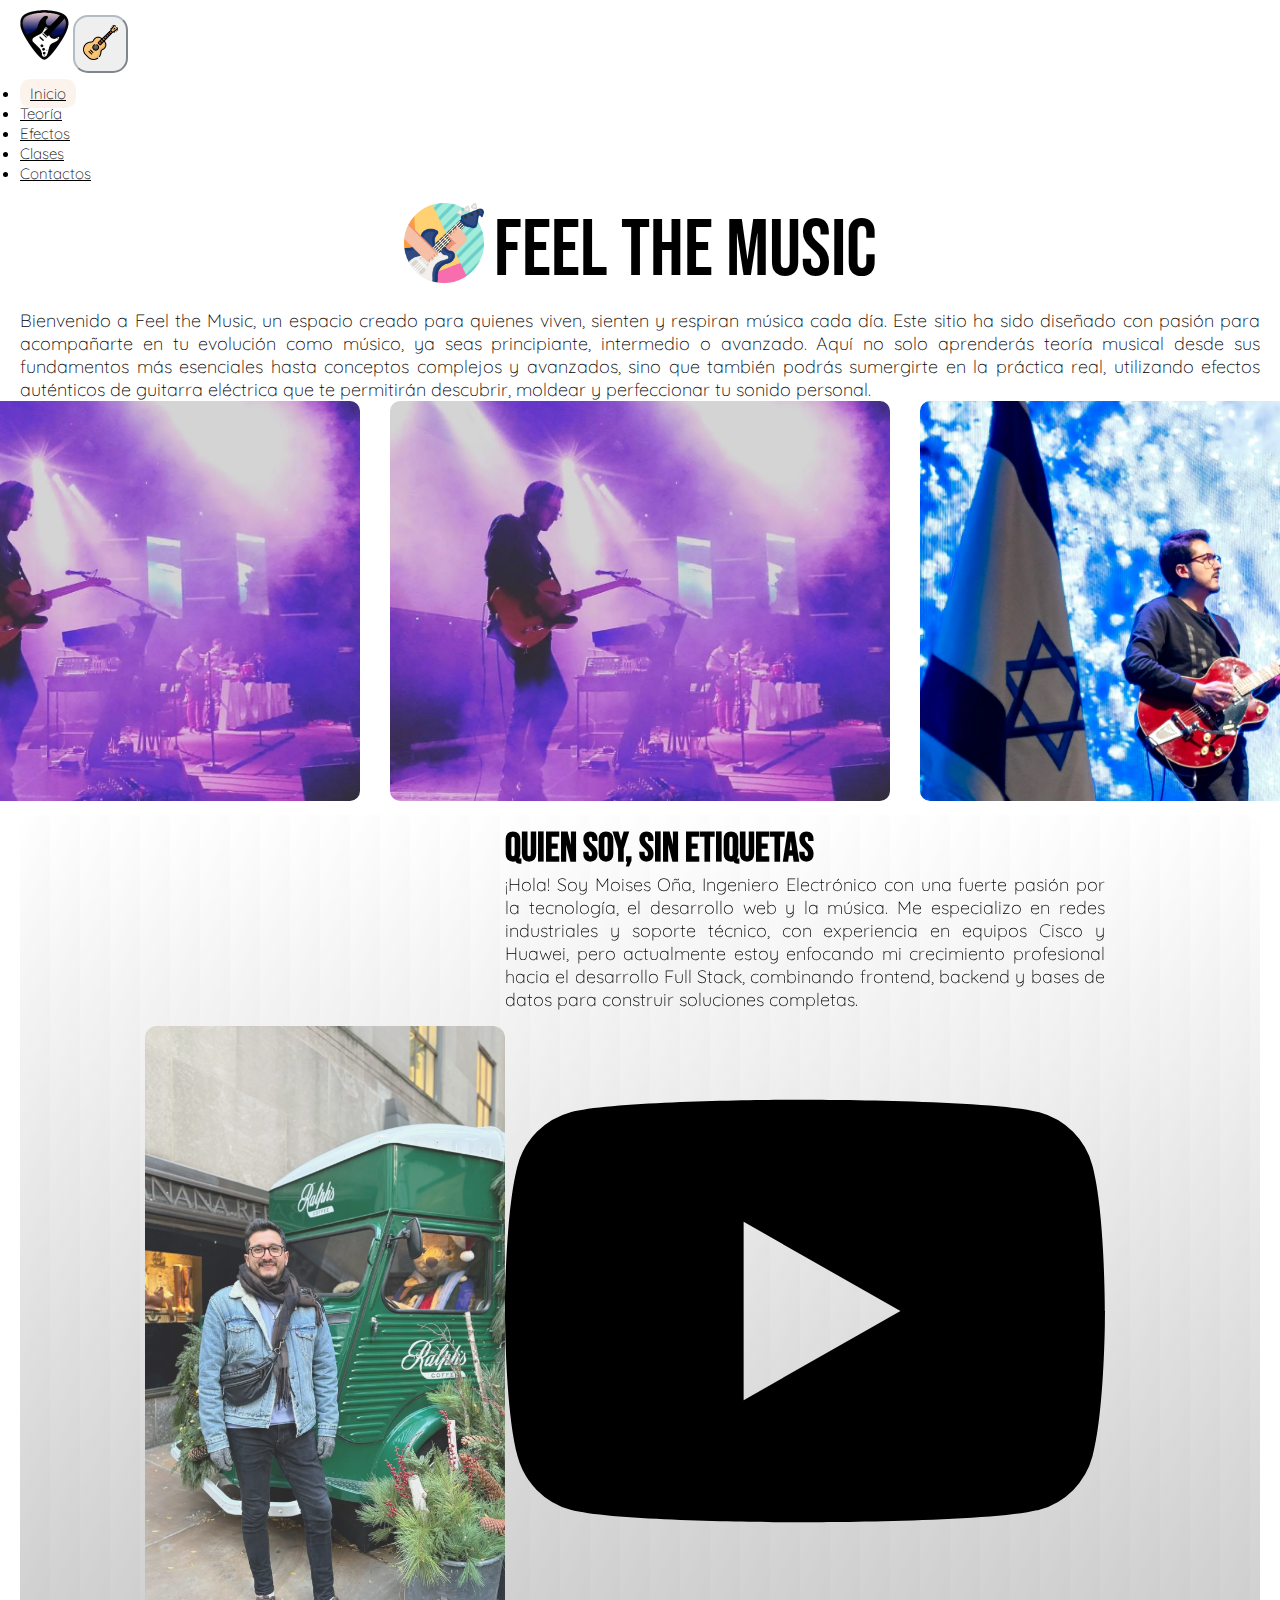
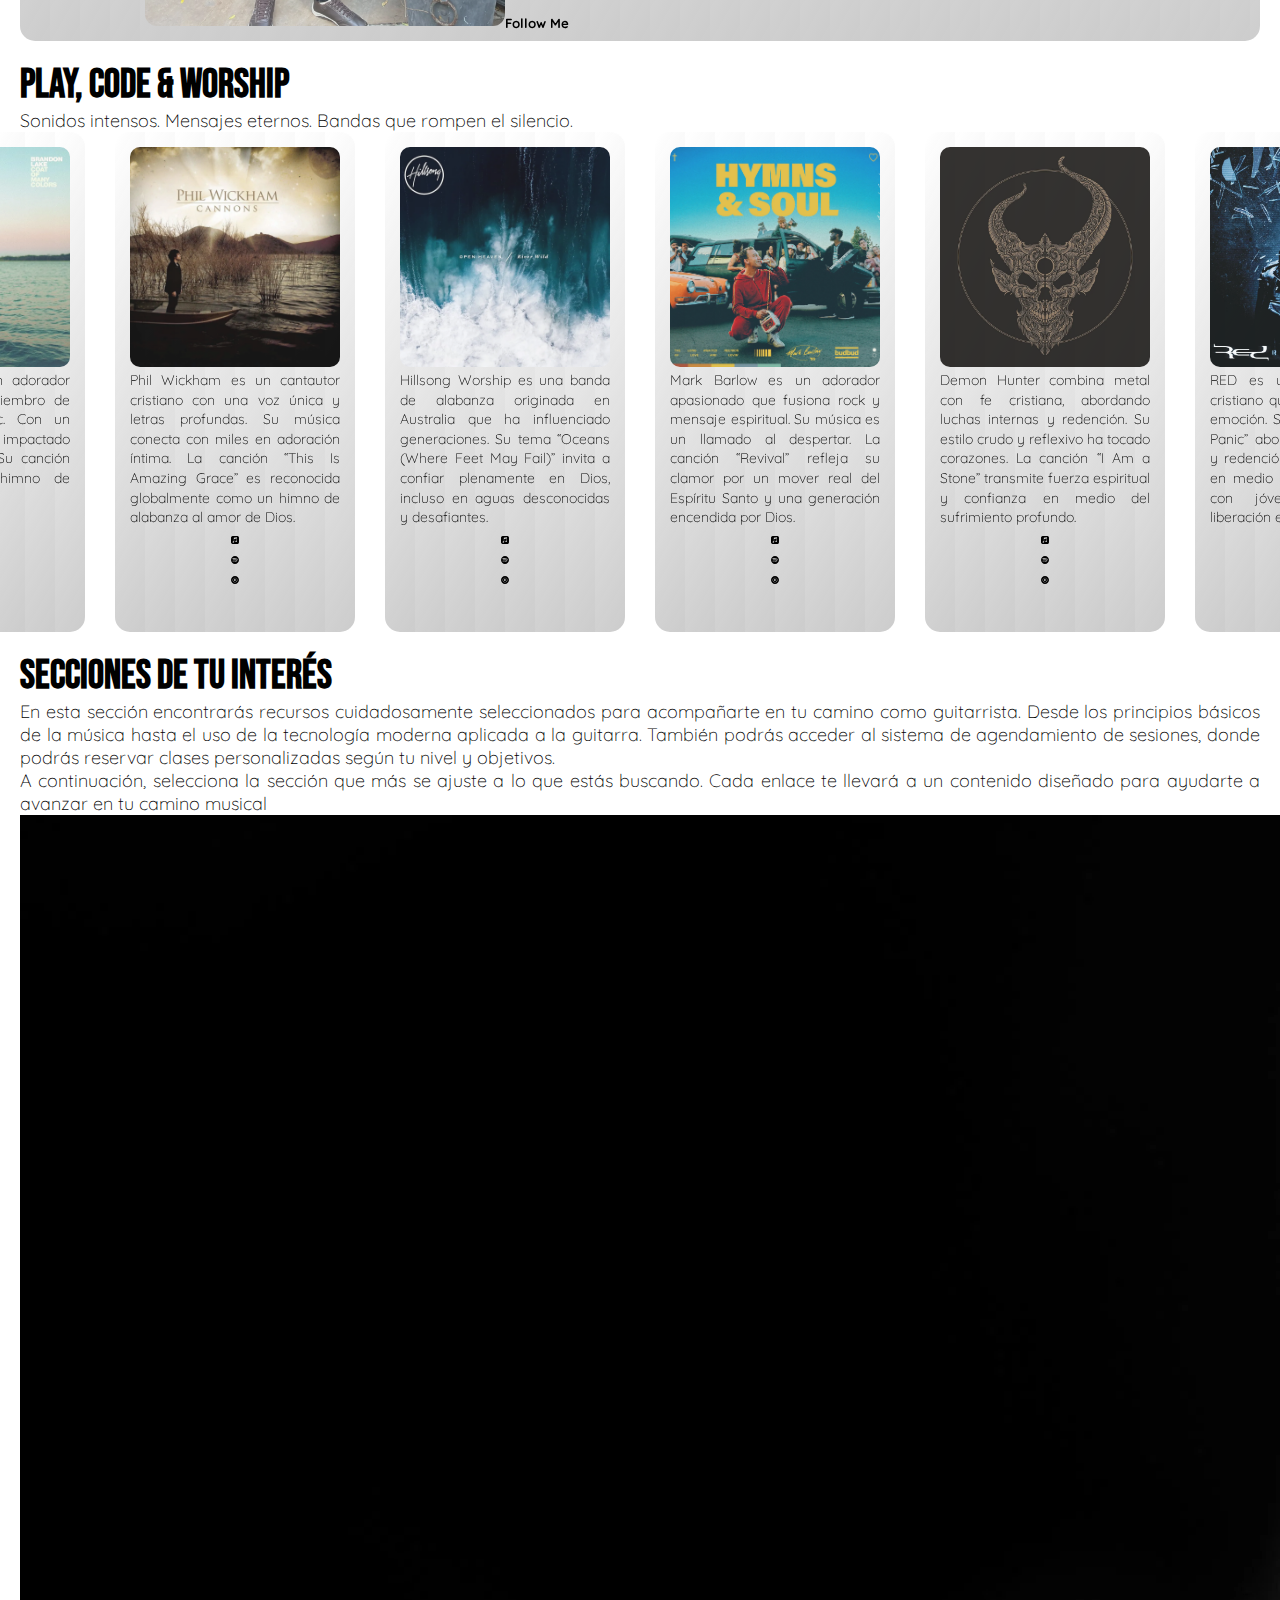
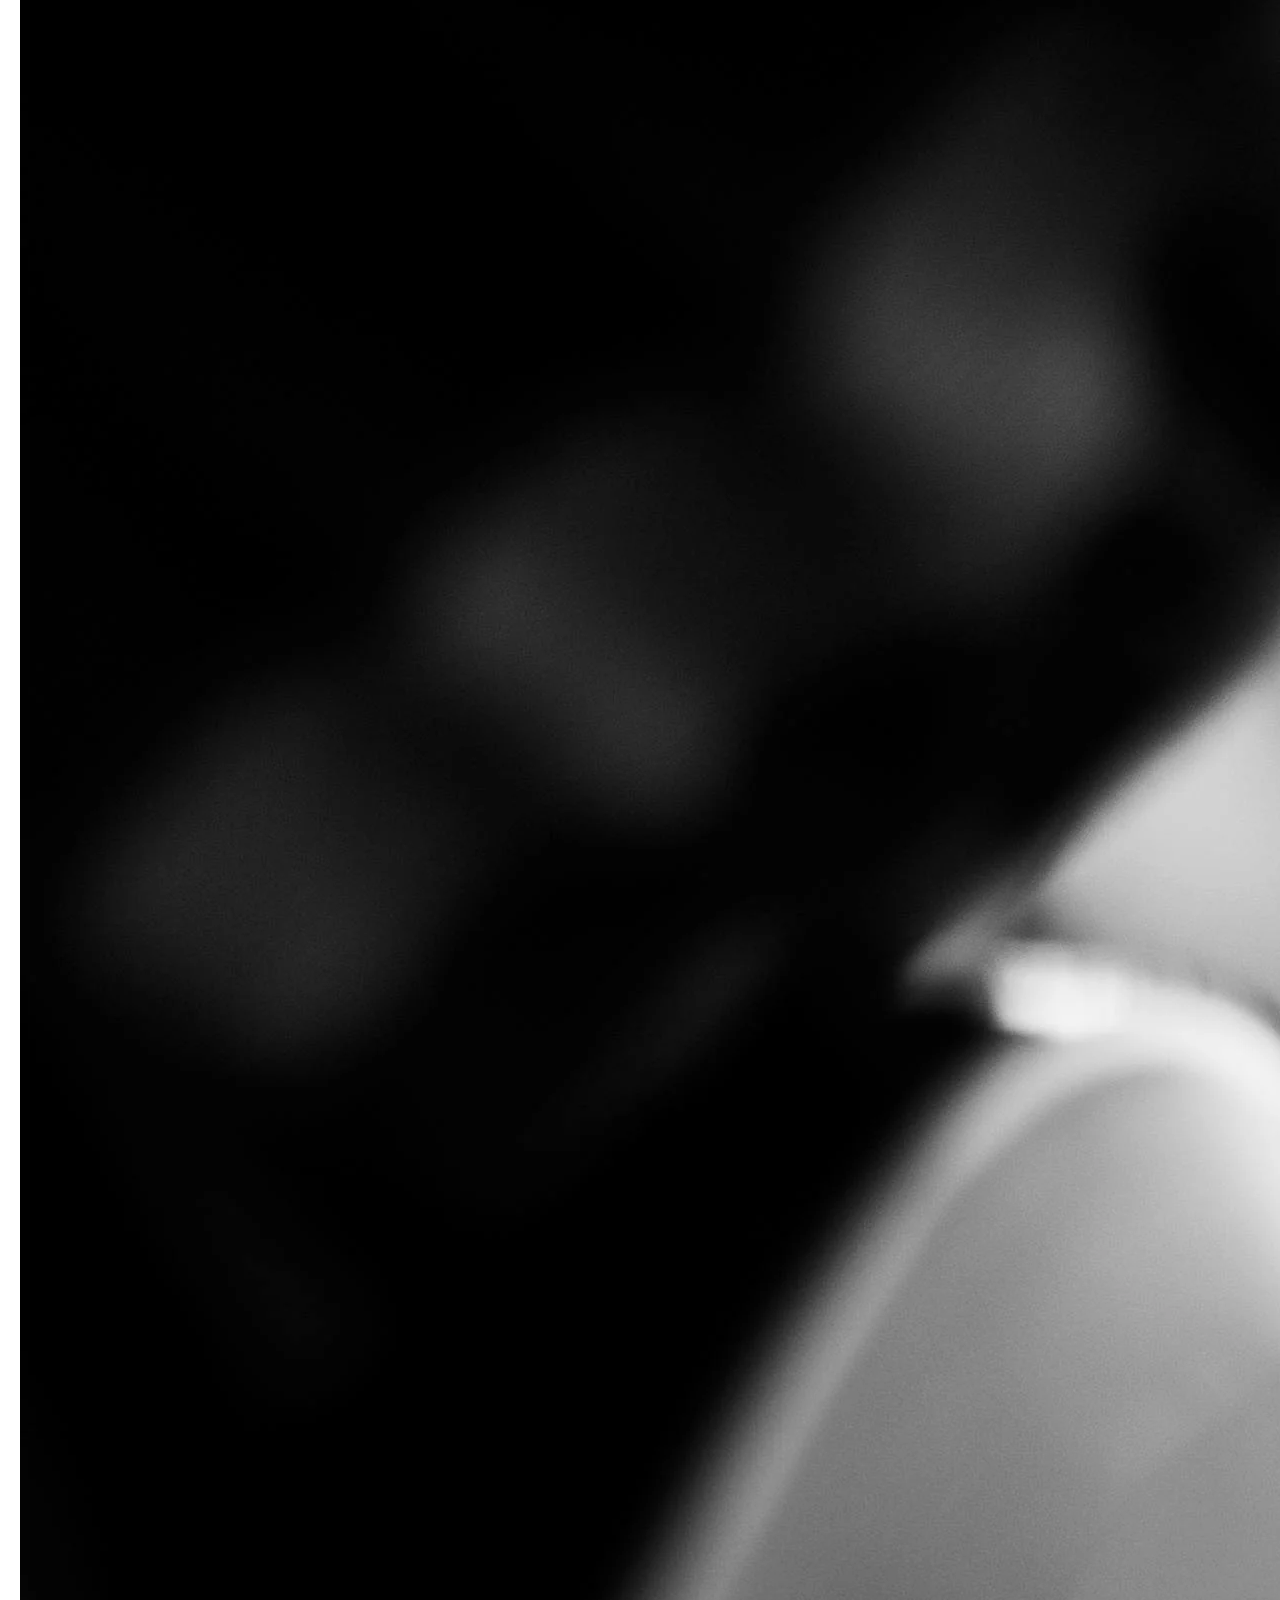
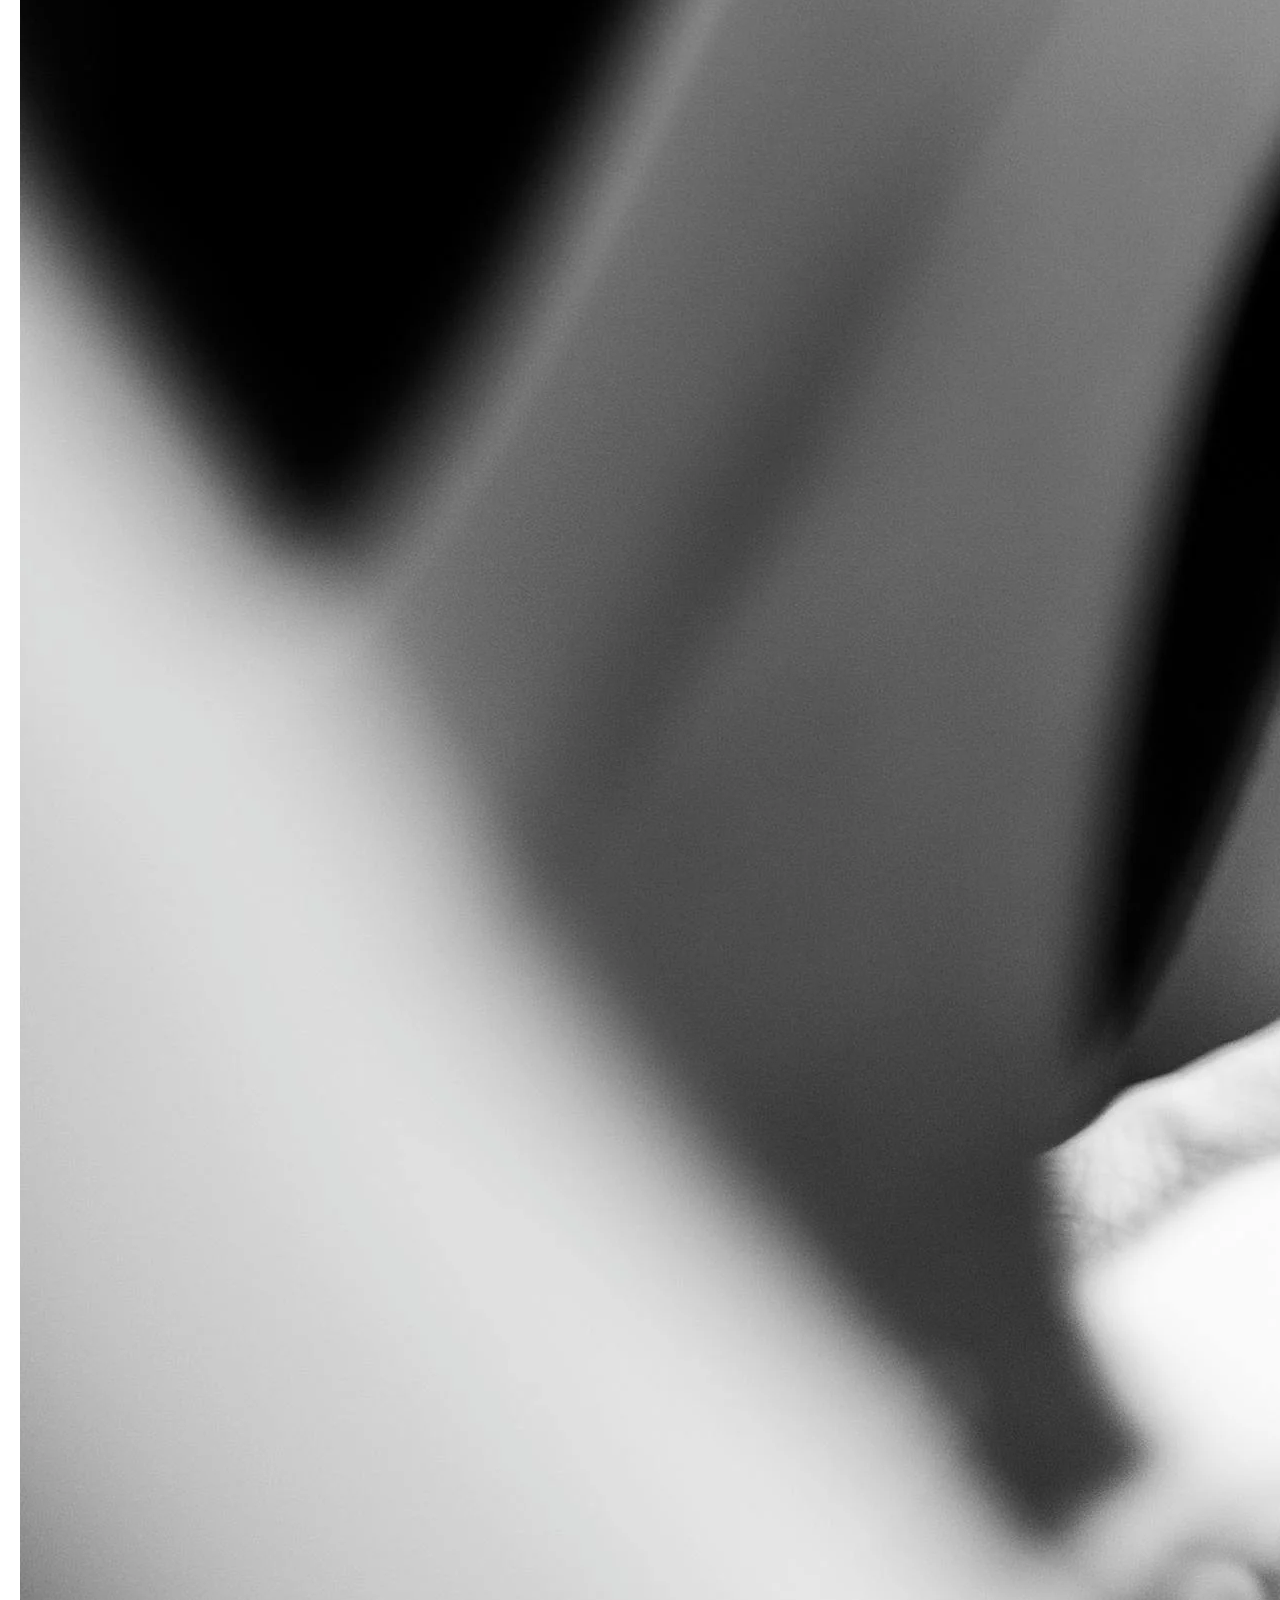
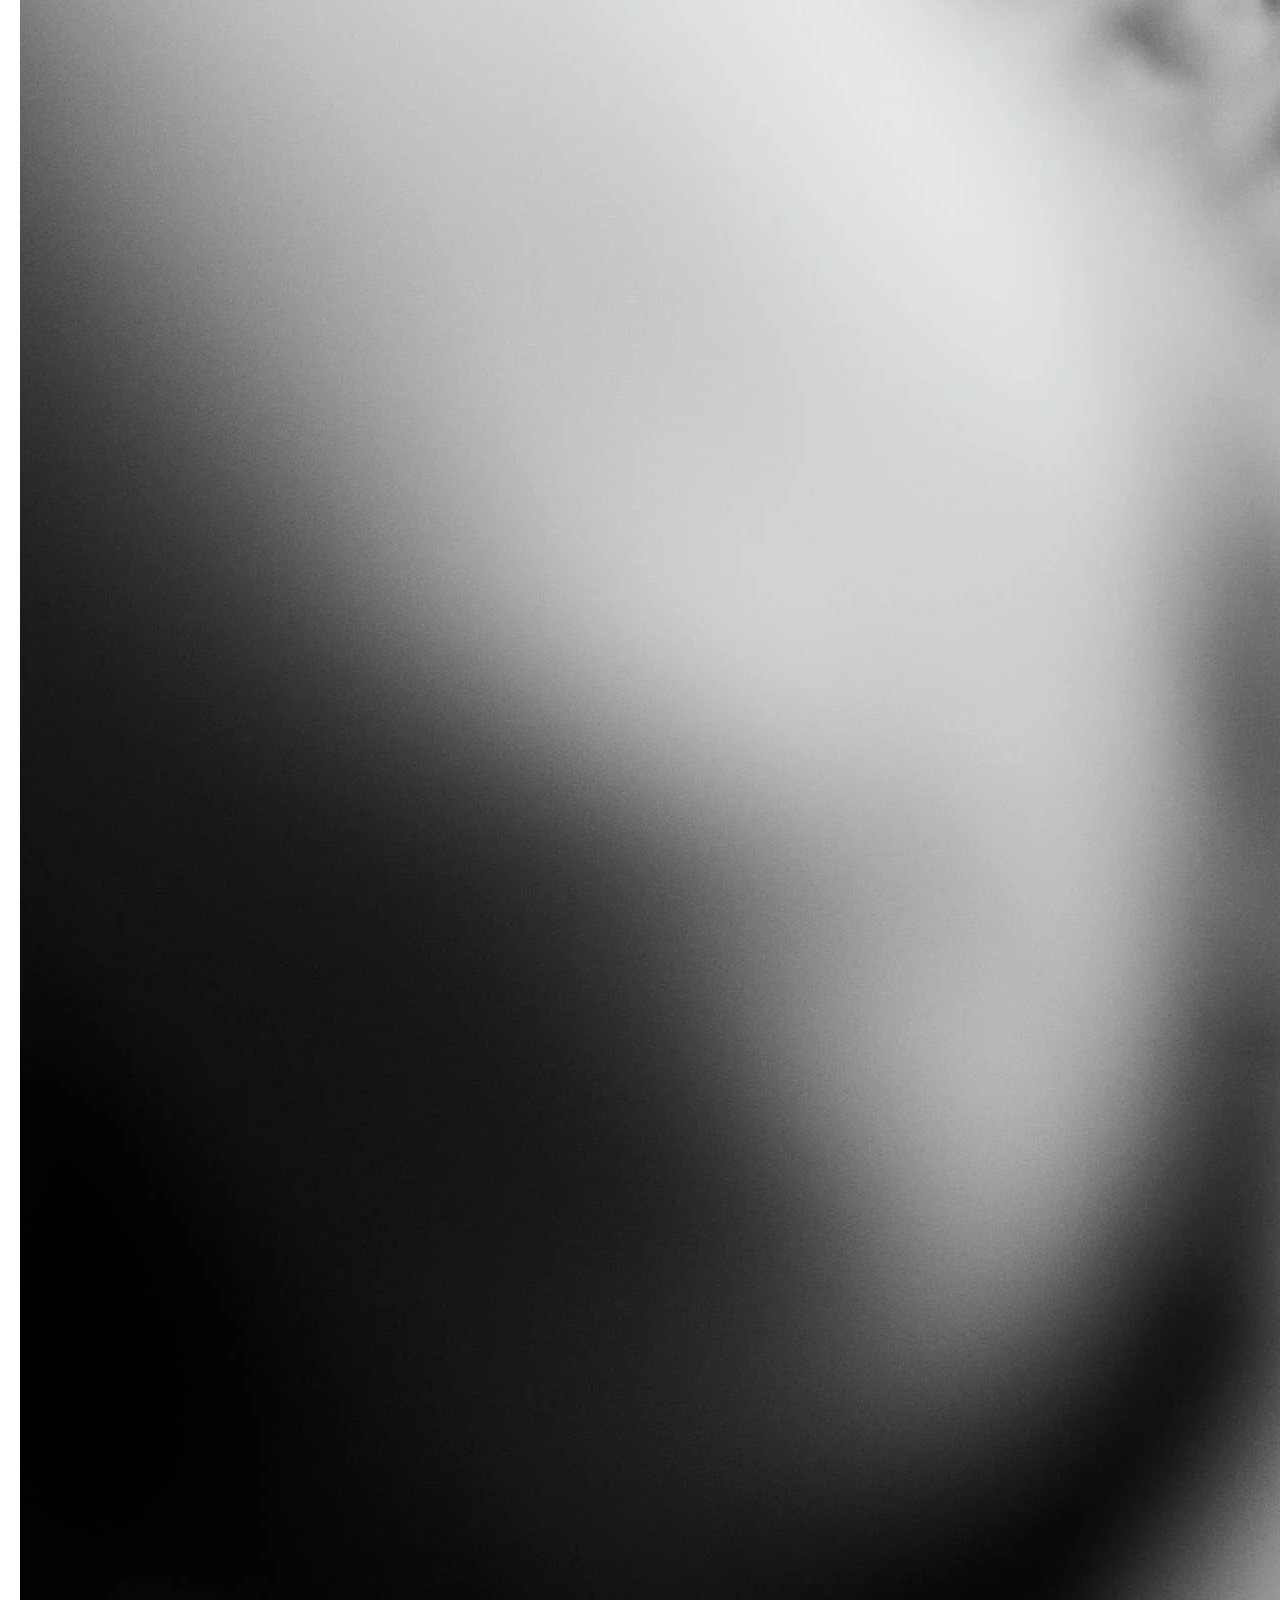
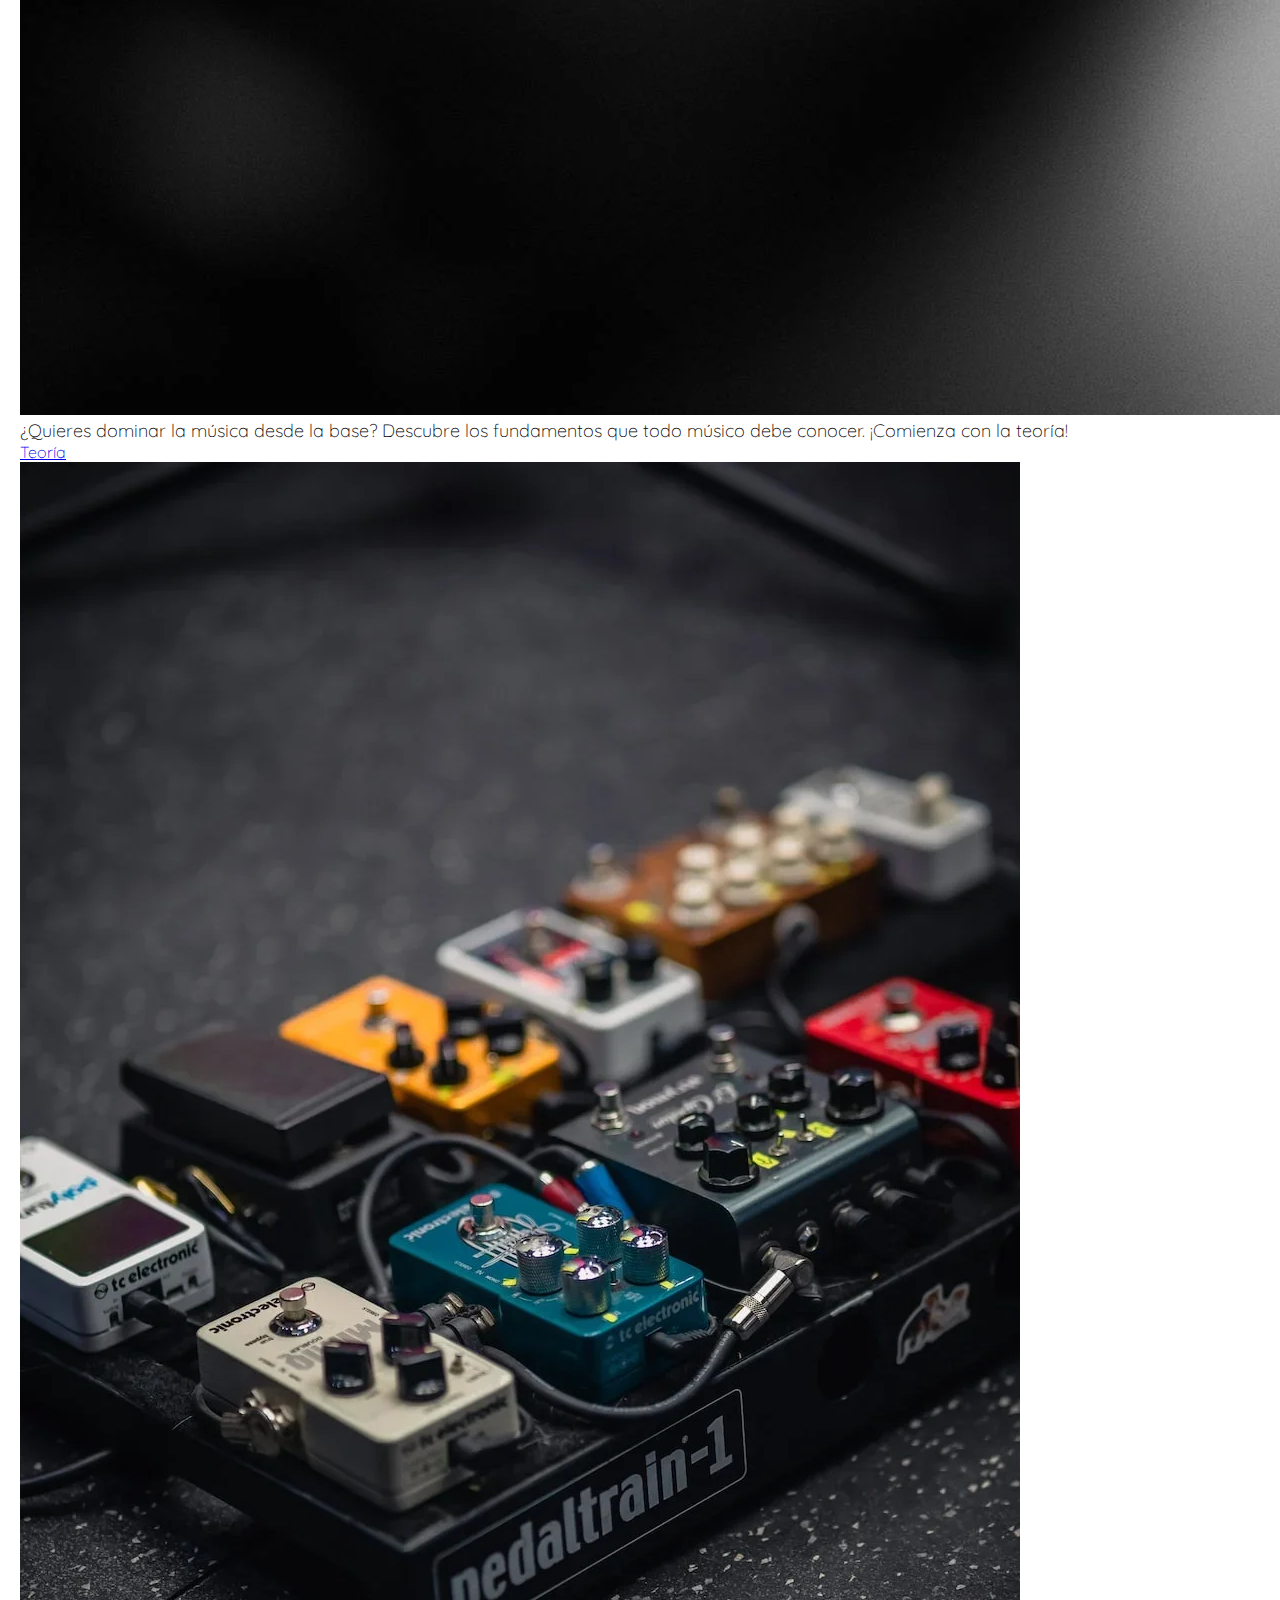
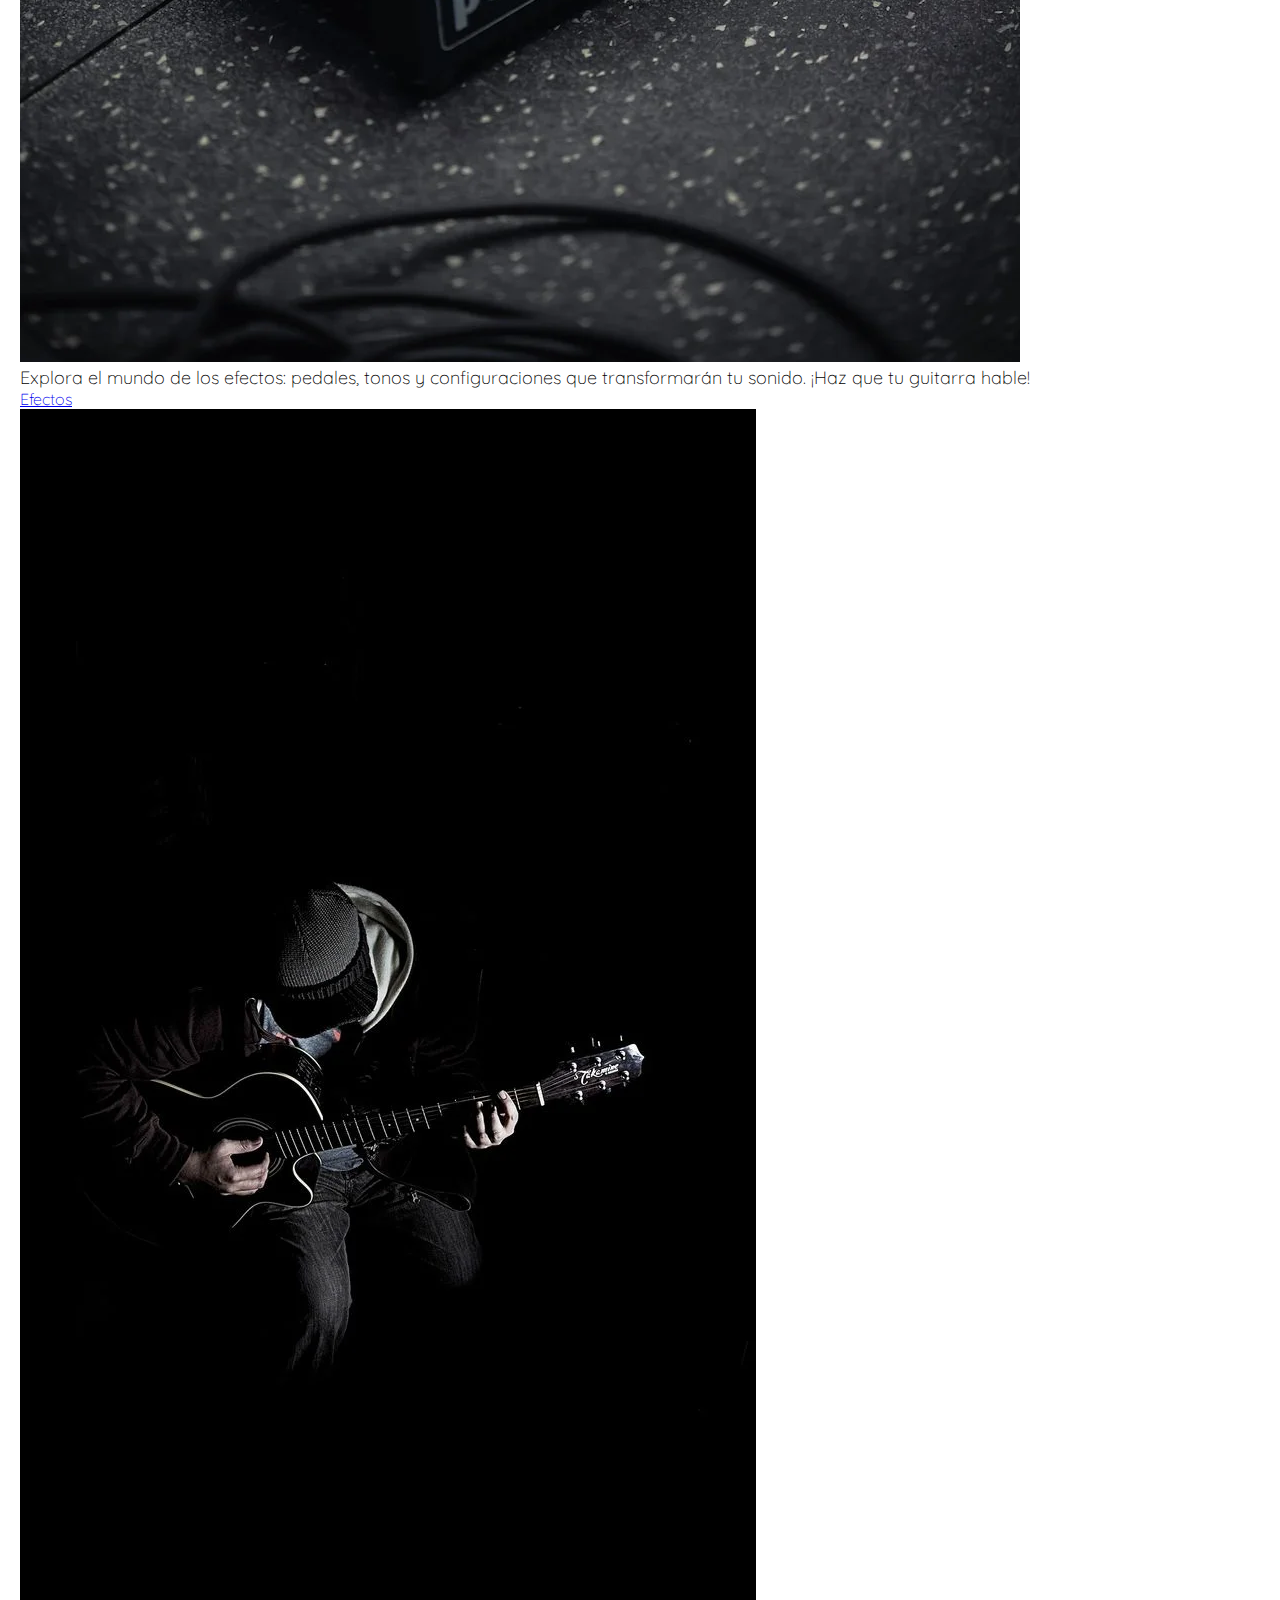
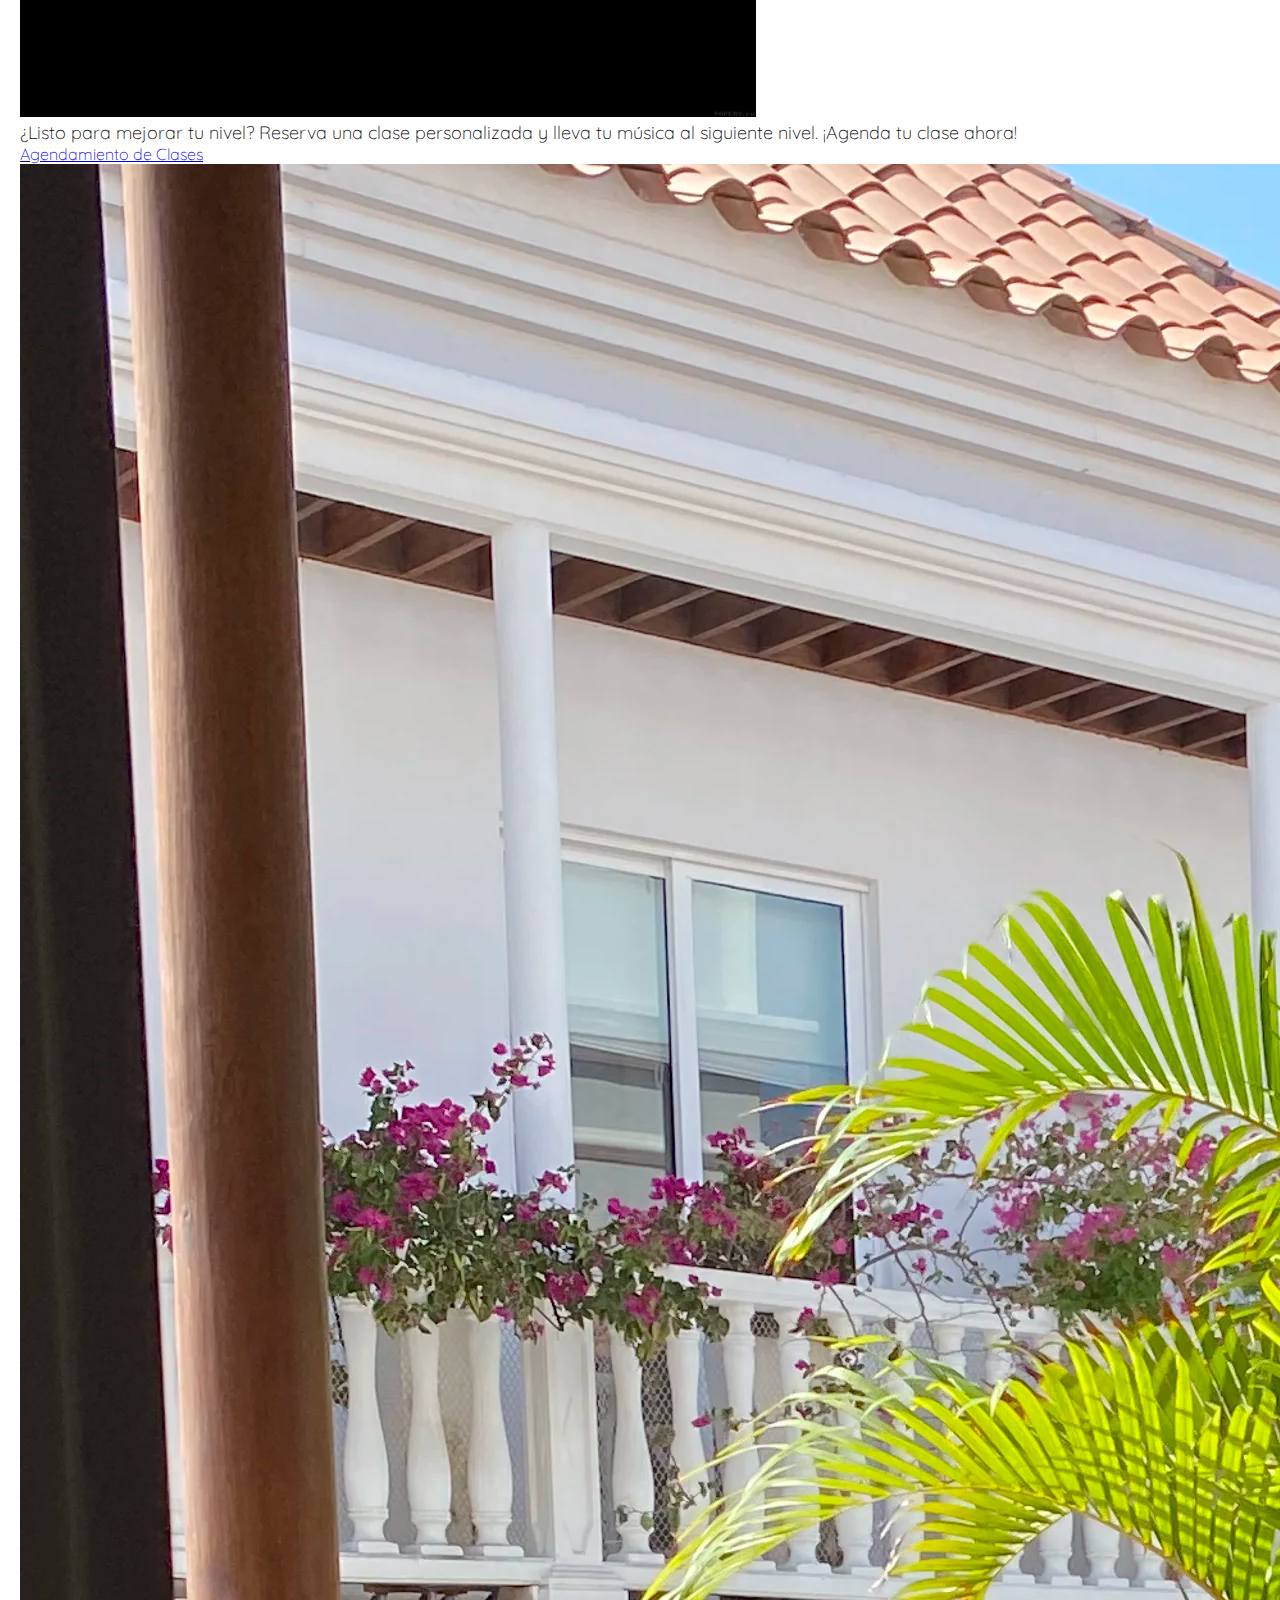
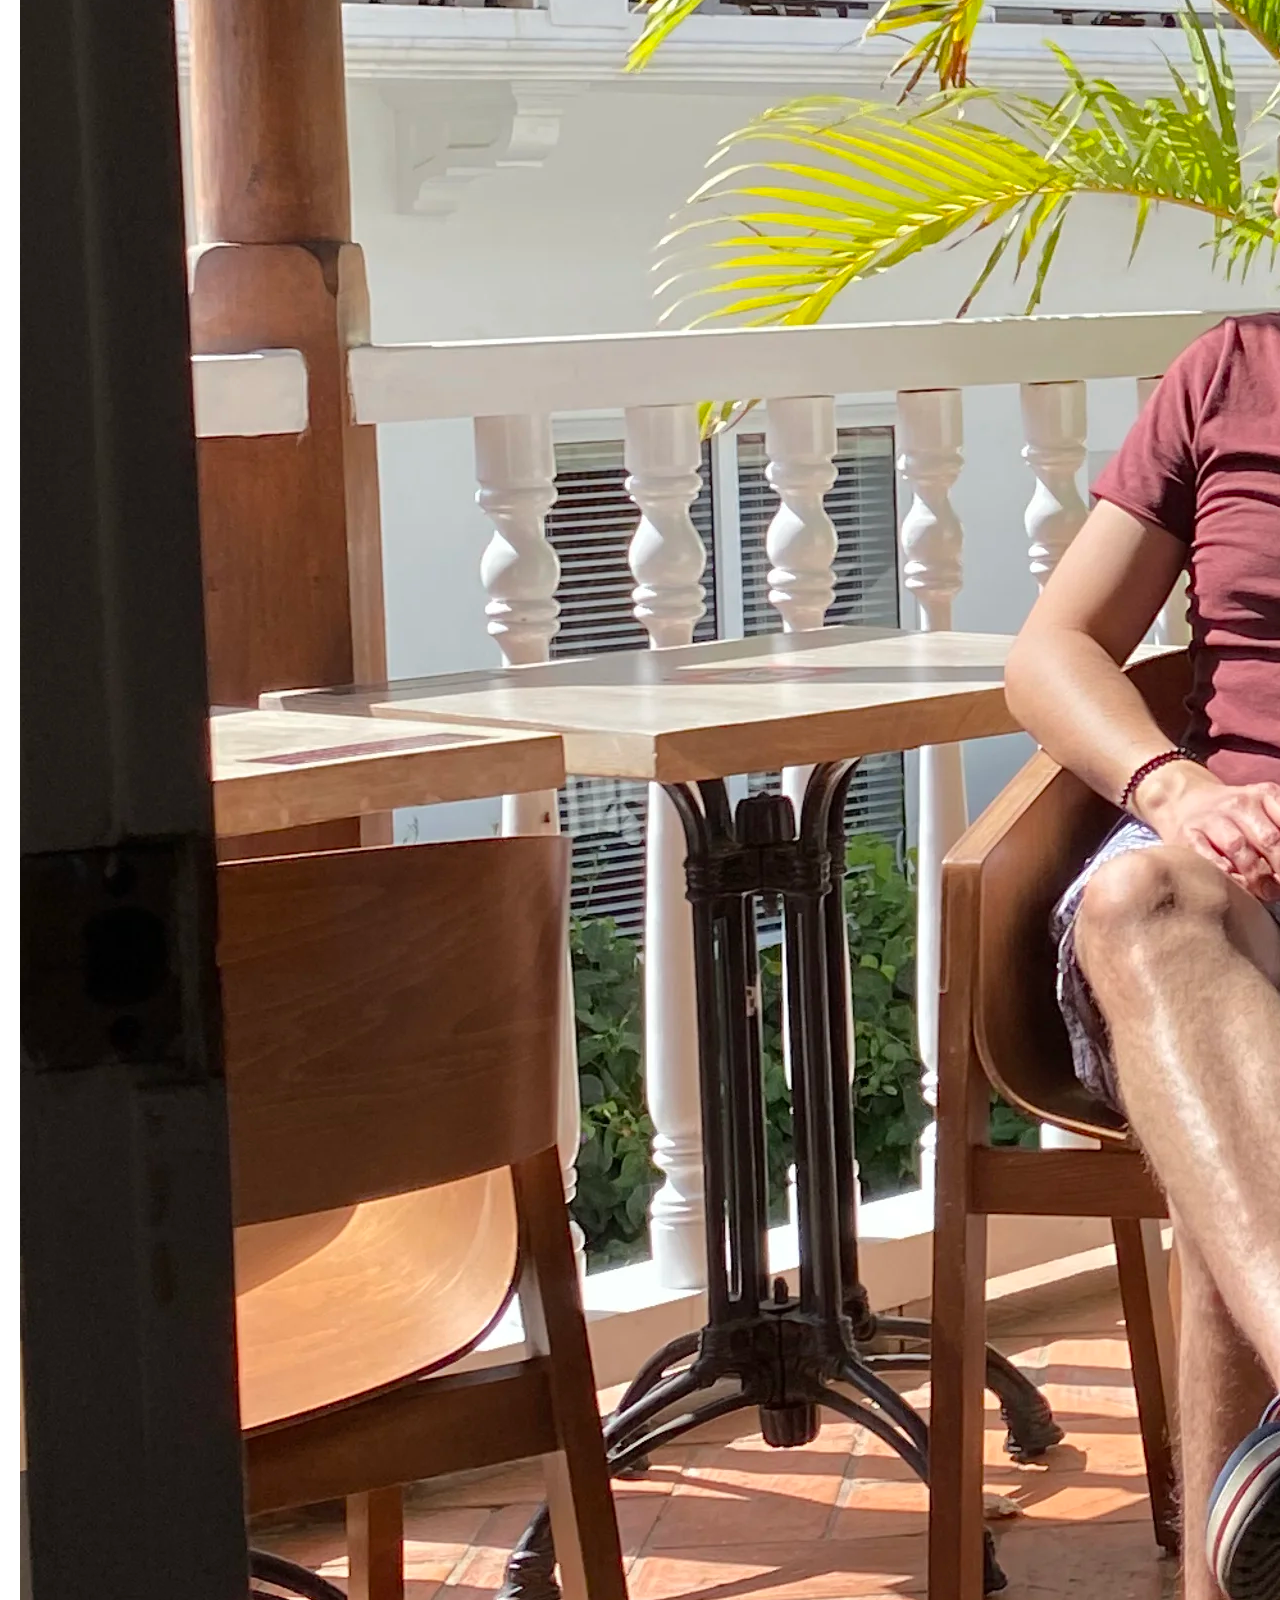
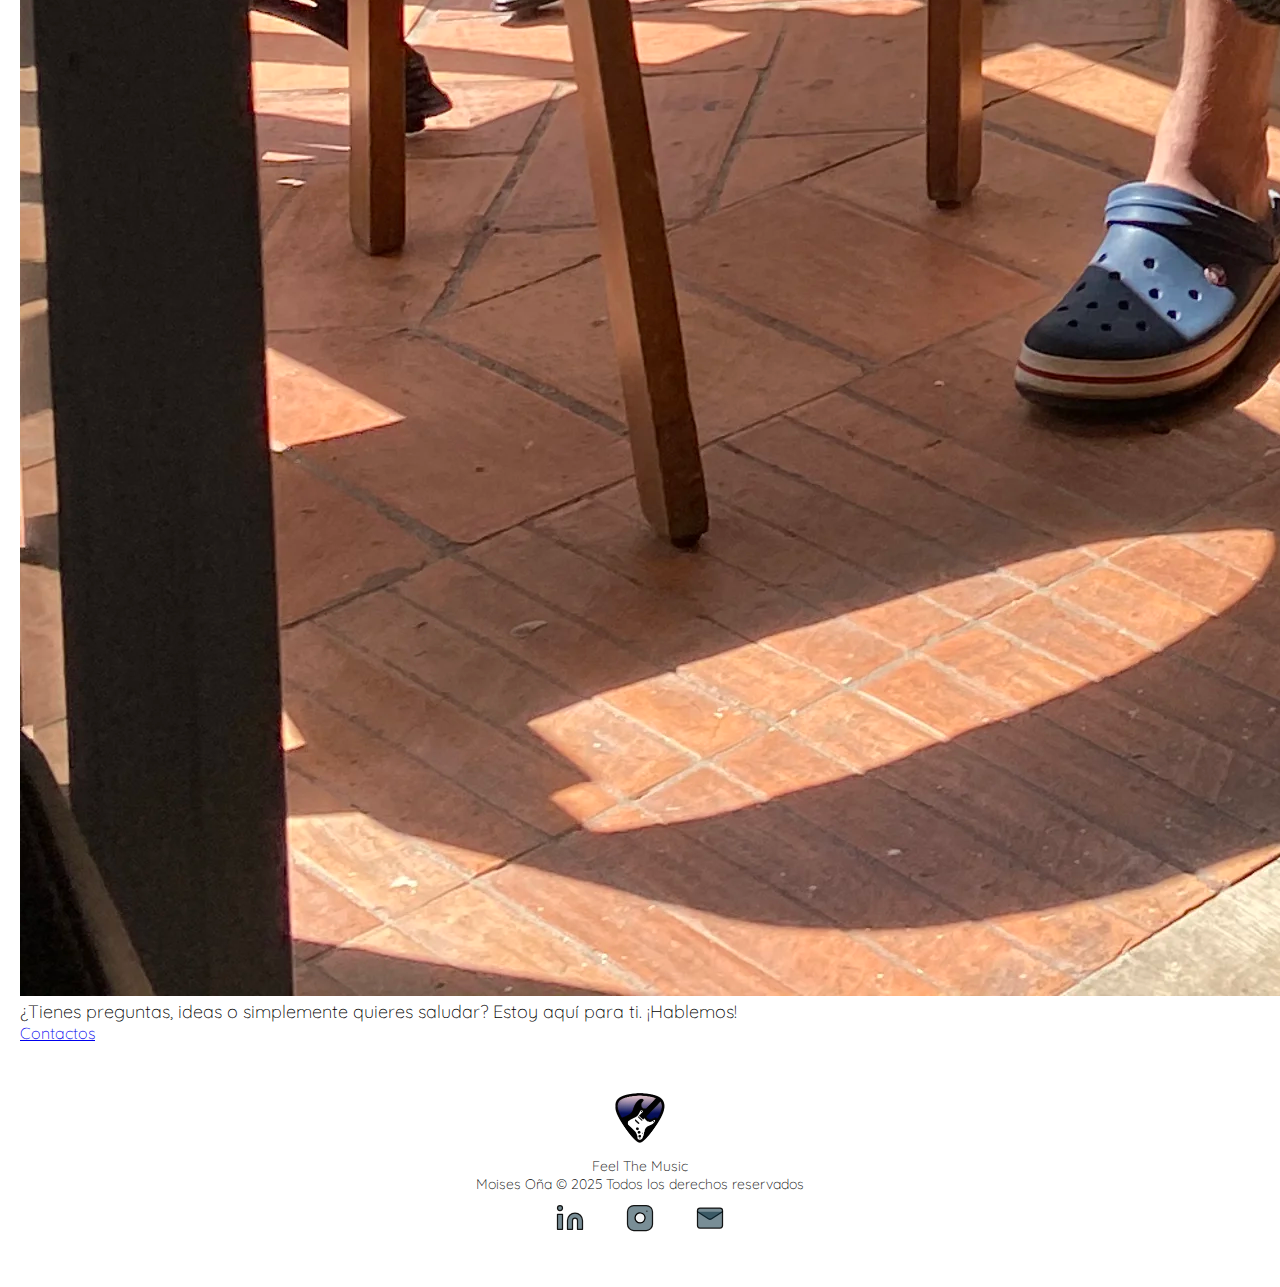
<file: index.html>
<!DOCTYPE html>
<html lang="en">

<head>
  <meta charset="UTF-8">
  <meta name="viewport" content="width=device-width, initial-scale=1.0">

  <!-- META - SEO -->
  <meta name="description"
    content="Página dedicada a la música cristiana, con recomendaciones de canciones, bandas de rock, worship, metal, blues y jazz, junto al testimonio personal del autor." />
  <meta name="keywords"
    content="música cristiana, canciones cristianas, bandas cristianas, rock cristiano, worship, metal cristiano, blues cristiano, jazz cristiano, recomendaciones musicales, testimonio cristiano" />

  <!-- Anitame Style -->
  <link rel="stylesheet" href="https://cdnjs.cloudflare.com/ajax/libs/animate.css/4.1.1/animate.min.css" />
  <!-- AOS -->
  <link href="https://unpkg.com/aos@2.3.1/dist/aos.css" rel="stylesheet">
  <!-- Bootstrap en todos los HTML-->
  <link href="https://cdn.jsdelivr.net/npm/bootstrap@5.3.7/dist/css/bootstrap.min.css" rel="stylesheet"
    integrity="sha384-LN+7fdVzj6u52u30Kp6M/trliBMCMKTyK833zpbD+pXdCLuTusPj697FH4R/5mcr" crossorigin="anonymous" />
  <!-- CSS -->
  <link rel="stylesheet" href="./styles/style.css" />
  <!-- Favicon -->
  <title>FeelTheMusic</title>
  <link rel="icon" type="image/png" href="./assets/favicon/favicon_guitar.png">
</head>

<body>


  <header>
    <nav class="navbar navbar-expand-lg">
      <div class="container-fluid">
        <a class="navbar-brand" href="#"><img class="logo" src="./assets/Logo/logo_sinfondo.webp" alt="Descripcion grafica del LOGO Guitarra"></a>
        <button class="navbar-toggler" type="button" data-bs-toggle="collapse" data-bs-target="#navbarSupportedContent"
          aria-controls="navbarSupportedContent" aria-expanded="false" aria-label="Toggle navigation">
          <!-- <span class="navbar-toggler-icon"></span> Menu desplegable-->
          <img class="nav_menu" src="./assets/Logo/guitar.webp" alt="Guitarra Acustica para uso del navbar en modo responsive">
        </button>
        <div class="collapse navbar-collapse" id="navbarSupportedContent">
          <ul class="navbar-nav me-auto mb-2 mb-lg-0">
            <!-- Items del Menu -->
            <li class="nav-item">
              <a class="nav-link active font_import" aria-current="page" href="#">Inicio</a>
            </li>
            <li class="nav-item">
              <a class="nav-link font_import" aria-current="page" href="./pages/fundamentoMusical.html">Teoría
              </a>
            </li>
            <li class="nav-item">
              <a class="nav-link font_import" aria-current="page" href="./pages/tecnologiaMusical.html">Efectos</a>
            </li>
            <li class="nav-item">
              <a class="nav-link font_import" aria-current="page" href="./pages/clase.html">Clases </a>
            </li>
            <li class="nav-item">
              <a class="nav-link font_import" aria-current="page" href="./pages/contacto.html">Contactos</a>
            </li>

        </div>
      </div>
    </nav>
  </header>

  <main>
    <section>
      <div class="animationContainer"></div>
      <h1><img class="img img_title" src="./assets/Logo/electric-guitar.webp" alt="Representacion grafica de un joven tocando guitarra">Feel the Music</h1>
      <!-- <h2></h2> -->

      <p>Bienvenido a Feel the Music, un espacio creado para quienes viven, sienten y respiran música cada día. Este
        sitio ha sido diseñado con pasión para acompañarte en tu evolución como músico, ya seas principiante, intermedio
        o avanzado. Aquí no solo aprenderás teoría musical desde sus fundamentos más esenciales hasta conceptos
        complejos y avanzados, sino que también podrás sumergirte en la práctica real, utilizando efectos auténticos de
        guitarra eléctrica que te permitirán descubrir, moldear y perfeccionar tu sonido personal.
      </p>
    </section>


    <section>
      <div class="aboutme_container">
        <figure>
          <img data-aos="zoom-out-up" data-aos-duration="3000" src="./assets/Fotografias/pic2.webp" class="about_me"
            alt="Presentacion Seminario Adorarte - Noviembre 10/2015 Ministerios CDFE">
        </figure>
        <figure>
          <img data-aos="zoom-out-up" data-aos-duration="3000" src="./assets/Fotografias/pic3.webp" class="about_me"
            alt="Presentacion Navidad - Diciembre 20/2024 Ministerios CDFE">
        </figure>
        <figure>
          <img data-aos="zoom-out-up" data-aos-duration="3000" src="./assets/Fotografias/pic1.webp" class="about_me"
            alt="Servicio Dominical Domingo 19/2025 Ministerios CDFE">
        </figure>
      </div>
    </section>

    <section class="aboutme_paragrah">
      <figure>
        <img data-aos="zoom-out-up" data-aos-duration="3000" class="about-me-pic" src="./assets/Fotografias/me.webp"
          alt="Recorriendo la Ruta de la 5ta Ave en New York">
      </figure>
      <div class="text-aboutme">
        <h2>Quien soy, sin etiquetas</h2>
        <p>¡Hola! Soy Moises Oña, Ingeniero Electrónico con una fuerte pasión por la tecnología, el
          desarrollo web y la
          música. Me especializo en redes industriales y soporte técnico, con experiencia en equipos Cisco y Huawei,
          pero actualmente estoy enfocando mi crecimiento profesional hacia el desarrollo Full Stack, combinando
          frontend, backend y bases de datos para construir soluciones completas.</p>
        <div class="my-channel">
          <!-- YoutubeMusic -->
          <a href="https://youtube.com/@moises-nr3mw?si=p8Z_2F_PXteg2ah_" target="_blank"><svg
              class="music-links1 appMusic3" role="img" viewBox="0 0 24 24" xmlns="http://www.w3.org/2000/svg">
              <title>YouTube</title>
              <path
                d="M23.498 6.186a3.016 3.016 0 0 0-2.122-2.136C19.505 3.545 12 3.545 12 3.545s-7.505 0-9.377.505A3.017 3.017 0 0 0 .502 6.186C0 8.07 0 12 0 12s0 3.93.502 5.814a3.016 3.016 0 0 0 2.122 2.136c1.871.505 9.376.505 9.376.505s7.505 0 9.377-.505a3.015 3.015 0 0 0 2.122-2.136C24 15.93 24 12 24 12s0-3.93-.502-5.814zM9.545 15.568V8.432L15.818 12l-6.273 3.568z" />
            </svg>
          </a>
          <h5>Follow Me</h5>
        </div>
      </div>

    </section>

    <section class="b-section-container">
      <h2>Play, Code & Worship</h2>
      <p>Sonidos intensos. Mensajes eternos. Bandas que rompen el silencio.</p>

      <div class="dataBands">
        <div class="data_container">
          <figure>
            <img src="./assets/bandsWebp/bl1.webp" class="band_style"
              alt="Brandon Lake, cantante cristiano, en una portada inspirada en su icónico álbum 'Coat of Many Colors' (2023)">
          </figure>
          <p class="p_bands">Brandon Lake es un adorador contemporáneo y miembro de Maverick City Music. Con un estilo
            apasionado, ha impactado la música cristiana. Su canción “Gratitude” es un himno de humildad y entrega.</p>
          <!-- music links APPS -->
          <div class="music-links-container">
            <a href="https://music.apple.com/ec/album/coat-of-many-colors/1704024885" target="_blank"><svg
                class="music-links appMusic1" role="img" viewBox="0 0 24 24" xmlns="http://www.w3.org/2000/svg">
                <title>Apple Music</title>
                <path
                  d="M23.994 6.124a9.23 9.23 0 00-.24-2.19c-.317-1.31-1.062-2.31-2.18-3.043a5.022 5.022 0 00-1.877-.726 10.496 10.496 0 00-1.564-.15c-.04-.003-.083-.01-.124-.013H5.986c-.152.01-.303.017-.455.026-.747.043-1.49.123-2.193.4-1.336.53-2.3 1.452-2.865 2.78-.192.448-.292.925-.363 1.408-.056.392-.088.785-.1 1.18 0 .032-.007.062-.01.093v12.223c.01.14.017.283.027.424.05.815.154 1.624.497 2.373.65 1.42 1.738 2.353 3.234 2.801.42.127.856.187 1.293.228.555.053 1.11.06 1.667.06h11.03a12.5 12.5 0 001.57-.1c.822-.106 1.596-.35 2.295-.81a5.046 5.046 0 001.88-2.207c.186-.42.293-.87.37-1.324.113-.675.138-1.358.137-2.04-.002-3.8 0-7.595-.003-11.393zm-6.423 3.99v5.712c0 .417-.058.827-.244 1.206-.29.59-.76.962-1.388 1.14-.35.1-.706.157-1.07.173-.95.045-1.773-.6-1.943-1.536a1.88 1.88 0 011.038-2.022c.323-.16.67-.25 1.018-.324.378-.082.758-.153 1.134-.24.274-.063.457-.23.51-.516a.904.904 0 00.02-.193c0-1.815 0-3.63-.002-5.443a.725.725 0 00-.026-.185c-.04-.15-.15-.243-.304-.234-.16.01-.318.035-.475.066-.76.15-1.52.303-2.28.456l-2.325.47-1.374.278c-.016.003-.032.01-.048.013-.277.077-.377.203-.39.49-.002.042 0 .086 0 .13-.002 2.602 0 5.204-.003 7.805 0 .42-.047.836-.215 1.227-.278.64-.77 1.04-1.434 1.233-.35.1-.71.16-1.075.172-.96.036-1.755-.6-1.92-1.544-.14-.812.23-1.685 1.154-2.075.357-.15.73-.232 1.108-.31.287-.06.575-.116.86-.177.383-.083.583-.323.6-.714v-.15c0-2.96 0-5.922.002-8.882 0-.123.013-.25.042-.37.07-.285.273-.448.546-.518.255-.066.515-.112.774-.165.733-.15 1.466-.296 2.2-.444l2.27-.46c.67-.134 1.34-.27 2.01-.403.22-.043.442-.088.663-.106.31-.025.523.17.554.482.008.073.012.148.012.223.002 1.91.002 3.822 0 5.732z" />
              </svg></a>
            <!-- Spotify -->
            <a href="https://open.spotify.com/album/44dncCBiOODhAa9L0UCvoE?si=vyqJSZUmT42af5GOoqvJZg"
              target="_blank"><svg class="music-links appMusic2" role="img" viewBox="0 0 24 24"
                xmlns="http://www.w3.org/2000/svg">
                <title>Spotify</title>
                <path
                  d="M12 0C5.4 0 0 5.4 0 12s5.4 12 12 12 12-5.4 12-12S18.66 0 12 0zm5.521 17.34c-.24.359-.66.48-1.021.24-2.82-1.74-6.36-2.101-10.561-1.141-.418.122-.779-.179-.899-.539-.12-.421.18-.78.54-.9 4.56-1.021 8.52-.6 11.64 1.32.42.18.479.659.301 1.02zm1.44-3.3c-.301.42-.841.6-1.262.3-3.239-1.98-8.159-2.58-11.939-1.38-.479.12-1.02-.12-1.14-.6-.12-.48.12-1.021.6-1.141C9.6 9.9 15 10.561 18.72 12.84c.361.181.54.78.241 1.2zm.12-3.36C15.24 8.4 8.82 8.16 5.16 9.301c-.6.179-1.2-.181-1.38-.721-.18-.601.18-1.2.72-1.381 4.26-1.26 11.28-1.02 15.721 1.621.539.3.719 1.02.419 1.56-.299.421-1.02.599-1.559.3z" />
              </svg></a>

            <!-- YoutubeMusic -->
            <a href="https://music.youtube.com/playlist?list=OLAK5uy_l5u-f-a73E0ViggYzPIiuOaap_yWovUu4&si=X2FcqeNLaomftNhe"
              target="_blank"><svg class="music-links appMusic3" role="img" viewBox="0 0 24 24"
                xmlns="http://www.w3.org/2000/svg">
                <title>YouTube Music</title>
                <path
                  d="M12 0C5.376 0 0 5.376 0 12s5.376 12 12 12 12-5.376 12-12S18.624 0 12 0zm0 19.104c-3.924 0-7.104-3.18-7.104-7.104S8.076 4.896 12 4.896s7.104 3.18 7.104 7.104-3.18 7.104-7.104 7.104zm0-13.332c-3.432 0-6.228 2.796-6.228 6.228S8.568 18.228 12 18.228s6.228-2.796 6.228-6.228S15.432 5.772 12 5.772zM9.684 15.54V8.46L15.816 12l-6.132 3.54z" />
              </svg></a>

          </div>
        </div>

        <div class="data_container">
          <figure>
            <img src="./assets/bandsWebp/pw1.webp" class="band_style"
              alt="Phil Wickham, cantante cristiano, en una portada inspirada en su icónico álbum 'Cannons' (2007)">
          </figure>
          <p class="p_bands">Phil Wickham es un cantautor cristiano con una voz única y letras profundas. Su música
            conecta con miles en adoración íntima. La canción “This Is Amazing Grace” es reconocida globalmente como un
            himno de alabanza al amor de Dios.</p>

          <!-- music links APPS -->

          <div class="music-links-container">
            <a href="https://music.apple.com/ec/album/cannons/1555206023" target="_blank"><svg
                class="music-links appMusic1" role="img" viewBox="0 0 24 24" xmlns="http://www.w3.org/2000/svg">
                <title>Apple Music</title>
                <path
                  d="M23.994 6.124a9.23 9.23 0 00-.24-2.19c-.317-1.31-1.062-2.31-2.18-3.043a5.022 5.022 0 00-1.877-.726 10.496 10.496 0 00-1.564-.15c-.04-.003-.083-.01-.124-.013H5.986c-.152.01-.303.017-.455.026-.747.043-1.49.123-2.193.4-1.336.53-2.3 1.452-2.865 2.78-.192.448-.292.925-.363 1.408-.056.392-.088.785-.1 1.18 0 .032-.007.062-.01.093v12.223c.01.14.017.283.027.424.05.815.154 1.624.497 2.373.65 1.42 1.738 2.353 3.234 2.801.42.127.856.187 1.293.228.555.053 1.11.06 1.667.06h11.03a12.5 12.5 0 001.57-.1c.822-.106 1.596-.35 2.295-.81a5.046 5.046 0 001.88-2.207c.186-.42.293-.87.37-1.324.113-.675.138-1.358.137-2.04-.002-3.8 0-7.595-.003-11.393zm-6.423 3.99v5.712c0 .417-.058.827-.244 1.206-.29.59-.76.962-1.388 1.14-.35.1-.706.157-1.07.173-.95.045-1.773-.6-1.943-1.536a1.88 1.88 0 011.038-2.022c.323-.16.67-.25 1.018-.324.378-.082.758-.153 1.134-.24.274-.063.457-.23.51-.516a.904.904 0 00.02-.193c0-1.815 0-3.63-.002-5.443a.725.725 0 00-.026-.185c-.04-.15-.15-.243-.304-.234-.16.01-.318.035-.475.066-.76.15-1.52.303-2.28.456l-2.325.47-1.374.278c-.016.003-.032.01-.048.013-.277.077-.377.203-.39.49-.002.042 0 .086 0 .13-.002 2.602 0 5.204-.003 7.805 0 .42-.047.836-.215 1.227-.278.64-.77 1.04-1.434 1.233-.35.1-.71.16-1.075.172-.96.036-1.755-.6-1.92-1.544-.14-.812.23-1.685 1.154-2.075.357-.15.73-.232 1.108-.31.287-.06.575-.116.86-.177.383-.083.583-.323.6-.714v-.15c0-2.96 0-5.922.002-8.882 0-.123.013-.25.042-.37.07-.285.273-.448.546-.518.255-.066.515-.112.774-.165.733-.15 1.466-.296 2.2-.444l2.27-.46c.67-.134 1.34-.27 2.01-.403.22-.043.442-.088.663-.106.31-.025.523.17.554.482.008.073.012.148.012.223.002 1.91.002 3.822 0 5.732z" />
              </svg></a>
            <!-- Spotify -->
            <a href="https://open.spotify.com/album/6eRIt8uO4IgmXGFTN4b1rC?si=Qr8Gt_fGQI2xyzQLNGgoWA"
              target="_blank"><svg class="music-links appMusic2" role="img" viewBox="0 0 24 24"
                xmlns="http://www.w3.org/2000/svg">
                <title>Spotify</title>
                <path
                  d="M12 0C5.4 0 0 5.4 0 12s5.4 12 12 12 12-5.4 12-12S18.66 0 12 0zm5.521 17.34c-.24.359-.66.48-1.021.24-2.82-1.74-6.36-2.101-10.561-1.141-.418.122-.779-.179-.899-.539-.12-.421.18-.78.54-.9 4.56-1.021 8.52-.6 11.64 1.32.42.18.479.659.301 1.02zm1.44-3.3c-.301.42-.841.6-1.262.3-3.239-1.98-8.159-2.58-11.939-1.38-.479.12-1.02-.12-1.14-.6-.12-.48.12-1.021.6-1.141C9.6 9.9 15 10.561 18.72 12.84c.361.181.54.78.241 1.2zm.12-3.36C15.24 8.4 8.82 8.16 5.16 9.301c-.6.179-1.2-.181-1.38-.721-.18-.601.18-1.2.72-1.381 4.26-1.26 11.28-1.02 15.721 1.621.539.3.719 1.02.419 1.56-.299.421-1.02.599-1.559.3z" />
              </svg></a>

            <!-- YoutubeMusic -->
            <a href="https://music.youtube.com/playlist?list=OLAK5uy_kijoUFDtnD92jslNqiUud7zK4lKGasWS4&si=rOnn5WiWuoFs1_Va"
              target="_blank"><svg class="music-links appMusic3" role="img" viewBox="0 0 24 24"
                xmlns="http://www.w3.org/2000/svg">
                <title>YouTube Music</title>
                <path
                  d="M12 0C5.376 0 0 5.376 0 12s5.376 12 12 12 12-5.376 12-12S18.624 0 12 0zm0 19.104c-3.924 0-7.104-3.18-7.104-7.104S8.076 4.896 12 4.896s7.104 3.18 7.104 7.104-3.18 7.104-7.104 7.104zm0-13.332c-3.432 0-6.228 2.796-6.228 6.228S8.568 18.228 12 18.228s6.228-2.796 6.228-6.228S15.432 5.772 12 5.772zM9.684 15.54V8.46L15.816 12l-6.132 3.54z" />
              </svg></a>

          </div>
        </div>

        <div class="data_container">
          <figure>
            <img src="./assets/bandsWebp/h1.webp" class="band_style"
              alt="Hillsong Worship, grupo cristiano, en una portada inspirada en su icónico álbum 'OPEN HEAVEN/ River Wild' (2015)">
          </figure>
          <p class="p_bands">Hillsong Worship es una banda de alabanza originada en Australia que ha influenciado
            generaciones. Su tema “Oceans (Where Feet May Fail)” invita a
            confiar plenamente en Dios, incluso en aguas desconocidas y desafiantes.</p>
          <!-- music links APPS -->
          <div class="music-links-container">
            <a href="https://music.apple.com/ec/album/open-heaven-river-wild/1040024109" target="_blank"><svg
                class="music-links appMusic1" role="img" viewBox="0 0 24 24" xmlns="http://www.w3.org/2000/svg">
                <title>Apple Music</title>
                <path
                  d="M23.994 6.124a9.23 9.23 0 00-.24-2.19c-.317-1.31-1.062-2.31-2.18-3.043a5.022 5.022 0 00-1.877-.726 10.496 10.496 0 00-1.564-.15c-.04-.003-.083-.01-.124-.013H5.986c-.152.01-.303.017-.455.026-.747.043-1.49.123-2.193.4-1.336.53-2.3 1.452-2.865 2.78-.192.448-.292.925-.363 1.408-.056.392-.088.785-.1 1.18 0 .032-.007.062-.01.093v12.223c.01.14.017.283.027.424.05.815.154 1.624.497 2.373.65 1.42 1.738 2.353 3.234 2.801.42.127.856.187 1.293.228.555.053 1.11.06 1.667.06h11.03a12.5 12.5 0 001.57-.1c.822-.106 1.596-.35 2.295-.81a5.046 5.046 0 001.88-2.207c.186-.42.293-.87.37-1.324.113-.675.138-1.358.137-2.04-.002-3.8 0-7.595-.003-11.393zm-6.423 3.99v5.712c0 .417-.058.827-.244 1.206-.29.59-.76.962-1.388 1.14-.35.1-.706.157-1.07.173-.95.045-1.773-.6-1.943-1.536a1.88 1.88 0 011.038-2.022c.323-.16.67-.25 1.018-.324.378-.082.758-.153 1.134-.24.274-.063.457-.23.51-.516a.904.904 0 00.02-.193c0-1.815 0-3.63-.002-5.443a.725.725 0 00-.026-.185c-.04-.15-.15-.243-.304-.234-.16.01-.318.035-.475.066-.76.15-1.52.303-2.28.456l-2.325.47-1.374.278c-.016.003-.032.01-.048.013-.277.077-.377.203-.39.49-.002.042 0 .086 0 .13-.002 2.602 0 5.204-.003 7.805 0 .42-.047.836-.215 1.227-.278.64-.77 1.04-1.434 1.233-.35.1-.71.16-1.075.172-.96.036-1.755-.6-1.92-1.544-.14-.812.23-1.685 1.154-2.075.357-.15.73-.232 1.108-.31.287-.06.575-.116.86-.177.383-.083.583-.323.6-.714v-.15c0-2.96 0-5.922.002-8.882 0-.123.013-.25.042-.37.07-.285.273-.448.546-.518.255-.066.515-.112.774-.165.733-.15 1.466-.296 2.2-.444l2.27-.46c.67-.134 1.34-.27 2.01-.403.22-.043.442-.088.663-.106.31-.025.523.17.554.482.008.073.012.148.012.223.002 1.91.002 3.822 0 5.732z" />
              </svg></a>
            <!-- Spotify -->
            <a href="https://open.spotify.com/album/4QRnjhQvW65qv5WLzLAu0M?si=kWRk7ppNQbeAeqrQq1mSdg"
              target="_blank"><svg class="music-links appMusic2" role="img" viewBox="0 0 24 24"
                xmlns="http://www.w3.org/2000/svg">
                <title>Spotify</title>
                <path
                  d="M12 0C5.4 0 0 5.4 0 12s5.4 12 12 12 12-5.4 12-12S18.66 0 12 0zm5.521 17.34c-.24.359-.66.48-1.021.24-2.82-1.74-6.36-2.101-10.561-1.141-.418.122-.779-.179-.899-.539-.12-.421.18-.78.54-.9 4.56-1.021 8.52-.6 11.64 1.32.42.18.479.659.301 1.02zm1.44-3.3c-.301.42-.841.6-1.262.3-3.239-1.98-8.159-2.58-11.939-1.38-.479.12-1.02-.12-1.14-.6-.12-.48.12-1.021.6-1.141C9.6 9.9 15 10.561 18.72 12.84c.361.181.54.78.241 1.2zm.12-3.36C15.24 8.4 8.82 8.16 5.16 9.301c-.6.179-1.2-.181-1.38-.721-.18-.601.18-1.2.72-1.381 4.26-1.26 11.28-1.02 15.721 1.621.539.3.719 1.02.419 1.56-.299.421-1.02.599-1.559.3z" />
              </svg></a>

            <!-- YoutubeMusic -->
            <a href="https://music.youtube.com/playlist?list=OLAK5uy_nkiKY6yrBqBM91mVvTqaBp7Tvl5b0Wb_c&si=xFVmzHz5NBJiVIiO"
              target="_blank"><svg class="music-links appMusic3" role="img" viewBox="0 0 24 24"
                xmlns="http://www.w3.org/2000/svg">
                <title>YouTube Music</title>
                <path
                  d="M12 0C5.376 0 0 5.376 0 12s5.376 12 12 12 12-5.376 12-12S18.624 0 12 0zm0 19.104c-3.924 0-7.104-3.18-7.104-7.104S8.076 4.896 12 4.896s7.104 3.18 7.104 7.104-3.18 7.104-7.104 7.104zm0-13.332c-3.432 0-6.228 2.796-6.228 6.228S8.568 18.228 12 18.228s6.228-2.796 6.228-6.228S15.432 5.772 12 5.772zM9.684 15.54V8.46L15.816 12l-6.132 3.54z" />
              </svg></a>

          </div>
        </div>

        <div class="data_container">
          <figure>
            <img src="./assets/bandsWebp/mb1.webp" class="band_style"
              alt="Mark Barlow, cantante cristiano, en una portada inspirada en su icónico álbum 'Hymns & Soul' (2021)">
          </figure>
          <p class="p_bands">Mark Barlow es un adorador apasionado que fusiona rock y mensaje espiritual. Su música es
            un llamado al despertar. La canción “Revival” refleja su clamor por un mover real del Espíritu Santo y una
            generación encendida por Dios.</p>
          <!-- music links APPS -->
          <div class="music-links-container">
            <a href="https://music.apple.com/ec/album/hymns-soul/1815013559" target="_blank"><svg
                class="music-links appMusic1" role="img" viewBox="0 0 24 24" xmlns="http://www.w3.org/2000/svg">
                <title>Apple Music</title>
                <path
                  d="M23.994 6.124a9.23 9.23 0 00-.24-2.19c-.317-1.31-1.062-2.31-2.18-3.043a5.022 5.022 0 00-1.877-.726 10.496 10.496 0 00-1.564-.15c-.04-.003-.083-.01-.124-.013H5.986c-.152.01-.303.017-.455.026-.747.043-1.49.123-2.193.4-1.336.53-2.3 1.452-2.865 2.78-.192.448-.292.925-.363 1.408-.056.392-.088.785-.1 1.18 0 .032-.007.062-.01.093v12.223c.01.14.017.283.027.424.05.815.154 1.624.497 2.373.65 1.42 1.738 2.353 3.234 2.801.42.127.856.187 1.293.228.555.053 1.11.06 1.667.06h11.03a12.5 12.5 0 001.57-.1c.822-.106 1.596-.35 2.295-.81a5.046 5.046 0 001.88-2.207c.186-.42.293-.87.37-1.324.113-.675.138-1.358.137-2.04-.002-3.8 0-7.595-.003-11.393zm-6.423 3.99v5.712c0 .417-.058.827-.244 1.206-.29.59-.76.962-1.388 1.14-.35.1-.706.157-1.07.173-.95.045-1.773-.6-1.943-1.536a1.88 1.88 0 011.038-2.022c.323-.16.67-.25 1.018-.324.378-.082.758-.153 1.134-.24.274-.063.457-.23.51-.516a.904.904 0 00.02-.193c0-1.815 0-3.63-.002-5.443a.725.725 0 00-.026-.185c-.04-.15-.15-.243-.304-.234-.16.01-.318.035-.475.066-.76.15-1.52.303-2.28.456l-2.325.47-1.374.278c-.016.003-.032.01-.048.013-.277.077-.377.203-.39.49-.002.042 0 .086 0 .13-.002 2.602 0 5.204-.003 7.805 0 .42-.047.836-.215 1.227-.278.64-.77 1.04-1.434 1.233-.35.1-.71.16-1.075.172-.96.036-1.755-.6-1.92-1.544-.14-.812.23-1.685 1.154-2.075.357-.15.73-.232 1.108-.31.287-.06.575-.116.86-.177.383-.083.583-.323.6-.714v-.15c0-2.96 0-5.922.002-8.882 0-.123.013-.25.042-.37.07-.285.273-.448.546-.518.255-.066.515-.112.774-.165.733-.15 1.466-.296 2.2-.444l2.27-.46c.67-.134 1.34-.27 2.01-.403.22-.043.442-.088.663-.106.31-.025.523.17.554.482.008.073.012.148.012.223.002 1.91.002 3.822 0 5.732z" />
              </svg></a>
            <!-- Spotify -->
            <a href="https://open.spotify.com/album/24TwgqncY5yS5oBxMRD4ab?si=5nIo90vNSG-dsKT0qrkjyg"
              target="_blank"><svg class="music-links appMusic2" role="img" viewBox="0 0 24 24"
                xmlns="http://www.w3.org/2000/svg">
                <title>Spotify</title>
                <path
                  d="M12 0C5.4 0 0 5.4 0 12s5.4 12 12 12 12-5.4 12-12S18.66 0 12 0zm5.521 17.34c-.24.359-.66.48-1.021.24-2.82-1.74-6.36-2.101-10.561-1.141-.418.122-.779-.179-.899-.539-.12-.421.18-.78.54-.9 4.56-1.021 8.52-.6 11.64 1.32.42.18.479.659.301 1.02zm1.44-3.3c-.301.42-.841.6-1.262.3-3.239-1.98-8.159-2.58-11.939-1.38-.479.12-1.02-.12-1.14-.6-.12-.48.12-1.021.6-1.141C9.6 9.9 15 10.561 18.72 12.84c.361.181.54.78.241 1.2zm.12-3.36C15.24 8.4 8.82 8.16 5.16 9.301c-.6.179-1.2-.181-1.38-.721-.18-.601.18-1.2.72-1.381 4.26-1.26 11.28-1.02 15.721 1.621.539.3.719 1.02.419 1.56-.299.421-1.02.599-1.559.3z" />
              </svg></a>

            <!-- YoutubeMusic -->
            <a href="https://music.youtube.com/playlist?list=OLAK5uy_nvNSFcXXpwD4xJXOlpQPsUKX5MkRssHMA&si=DUC6gx5r_3K8Igl0"
              target="_blank"><svg class="music-links appMusic3" role="img" viewBox="0 0 24 24"
                xmlns="http://www.w3.org/2000/svg">
                <title>YouTube Music</title>
                <path
                  d="M12 0C5.376 0 0 5.376 0 12s5.376 12 12 12 12-5.376 12-12S18.624 0 12 0zm0 19.104c-3.924 0-7.104-3.18-7.104-7.104S8.076 4.896 12 4.896s7.104 3.18 7.104 7.104-3.18 7.104-7.104 7.104zm0-13.332c-3.432 0-6.228 2.796-6.228 6.228S8.568 18.228 12 18.228s6.228-2.796 6.228-6.228S15.432 5.772 12 5.772zM9.684 15.54V8.46L15.816 12l-6.132 3.54z" />
              </svg></a>

          </div>
        </div>

        <div class="data_container">
          <figure>
            <img src="./assets/bandsWebp/dh1.webp" class="band_style"
              alt="Demon Hunter, grupo cristiano, en una portada inspirada en su icónico álbum 'Outlive' (2017)">
          </figure>

          <p class="p_bands">Demon Hunter combina metal con fe cristiana, abordando luchas internas y redención. Su
            estilo crudo y reflexivo ha tocado corazones. La canción “I Am a Stone” transmite fuerza espiritual y
            confianza en medio del sufrimiento profundo.</p>
          <!-- music links APPS -->
          <div class="music-links-container">
            <a href="https://music.apple.com/ec/album/outlive/1538051197" target="_blank"><svg
                class="music-links appMusic1" role="img" viewBox="0 0 24 24" xmlns="http://www.w3.org/2000/svg">
                <title>Apple Music</title>
                <path
                  d="M23.994 6.124a9.23 9.23 0 00-.24-2.19c-.317-1.31-1.062-2.31-2.18-3.043a5.022 5.022 0 00-1.877-.726 10.496 10.496 0 00-1.564-.15c-.04-.003-.083-.01-.124-.013H5.986c-.152.01-.303.017-.455.026-.747.043-1.49.123-2.193.4-1.336.53-2.3 1.452-2.865 2.78-.192.448-.292.925-.363 1.408-.056.392-.088.785-.1 1.18 0 .032-.007.062-.01.093v12.223c.01.14.017.283.027.424.05.815.154 1.624.497 2.373.65 1.42 1.738 2.353 3.234 2.801.42.127.856.187 1.293.228.555.053 1.11.06 1.667.06h11.03a12.5 12.5 0 001.57-.1c.822-.106 1.596-.35 2.295-.81a5.046 5.046 0 001.88-2.207c.186-.42.293-.87.37-1.324.113-.675.138-1.358.137-2.04-.002-3.8 0-7.595-.003-11.393zm-6.423 3.99v5.712c0 .417-.058.827-.244 1.206-.29.59-.76.962-1.388 1.14-.35.1-.706.157-1.07.173-.95.045-1.773-.6-1.943-1.536a1.88 1.88 0 011.038-2.022c.323-.16.67-.25 1.018-.324.378-.082.758-.153 1.134-.24.274-.063.457-.23.51-.516a.904.904 0 00.02-.193c0-1.815 0-3.63-.002-5.443a.725.725 0 00-.026-.185c-.04-.15-.15-.243-.304-.234-.16.01-.318.035-.475.066-.76.15-1.52.303-2.28.456l-2.325.47-1.374.278c-.016.003-.032.01-.048.013-.277.077-.377.203-.39.49-.002.042 0 .086 0 .13-.002 2.602 0 5.204-.003 7.805 0 .42-.047.836-.215 1.227-.278.64-.77 1.04-1.434 1.233-.35.1-.71.16-1.075.172-.96.036-1.755-.6-1.92-1.544-.14-.812.23-1.685 1.154-2.075.357-.15.73-.232 1.108-.31.287-.06.575-.116.86-.177.383-.083.583-.323.6-.714v-.15c0-2.96 0-5.922.002-8.882 0-.123.013-.25.042-.37.07-.285.273-.448.546-.518.255-.066.515-.112.774-.165.733-.15 1.466-.296 2.2-.444l2.27-.46c.67-.134 1.34-.27 2.01-.403.22-.043.442-.088.663-.106.31-.025.523.17.554.482.008.073.012.148.012.223.002 1.91.002 3.822 0 5.732z" />
              </svg></a>
            <!-- Spotify -->
            <a href="https://open.spotify.com/album/3qumSCBx2jU1GB8aIfXhrn?si=VwgSn8zfR522DbmisOnjOg"
              target="_blank"><svg class="music-links appMusic2" role="img" viewBox="0 0 24 24"
                xmlns="http://www.w3.org/2000/svg">
                <title>Spotify</title>
                <path
                  d="M12 0C5.4 0 0 5.4 0 12s5.4 12 12 12 12-5.4 12-12S18.66 0 12 0zm5.521 17.34c-.24.359-.66.48-1.021.24-2.82-1.74-6.36-2.101-10.561-1.141-.418.122-.779-.179-.899-.539-.12-.421.18-.78.54-.9 4.56-1.021 8.52-.6 11.64 1.32.42.18.479.659.301 1.02zm1.44-3.3c-.301.42-.841.6-1.262.3-3.239-1.98-8.159-2.58-11.939-1.38-.479.12-1.02-.12-1.14-.6-.12-.48.12-1.021.6-1.141C9.6 9.9 15 10.561 18.72 12.84c.361.181.54.78.241 1.2zm.12-3.36C15.24 8.4 8.82 8.16 5.16 9.301c-.6.179-1.2-.181-1.38-.721-.18-.601.18-1.2.72-1.381 4.26-1.26 11.28-1.02 15.721 1.621.539.3.719 1.02.419 1.56-.299.421-1.02.599-1.559.3z" />
              </svg></a>

            <!-- YoutubeMusic -->
            <a href="https://music.youtube.com/playlist?list=OLAK5uy_kVn5P12HfNlQYj2IHek9taJ3laQrloAc8&si=3_ziU7OOYxpfjXzt"
              target="_blank"><svg class="music-links appMusic3" role="img" viewBox="0 0 24 24"
                xmlns="http://www.w3.org/2000/svg">
                <title>YouTube Music</title>
                <path
                  d="M12 0C5.376 0 0 5.376 0 12s5.376 12 12 12 12-5.376 12-12S18.624 0 12 0zm0 19.104c-3.924 0-7.104-3.18-7.104-7.104S8.076 4.896 12 4.896s7.104 3.18 7.104 7.104-3.18 7.104-7.104 7.104zm0-13.332c-3.432 0-6.228 2.796-6.228 6.228S8.568 18.228 12 18.228s6.228-2.796 6.228-6.228S15.432 5.772 12 5.772zM9.684 15.54V8.46L15.816 12l-6.132 3.54z" />
              </svg></a>

          </div>
        </div>

        <div class="data_container">
          <figure>
            <img src="./assets/bandsWebp/red1.webp" class="band_style"
              alt="RED, grupo cristiano, en una portada inspirada en su icónico álbum 'Release the Panic (Deluxe Edition)' (203)">
          </figure>
          <p class="p_bands">RED es una banda de rock cristiano que mezcla potencia y emoción. Su álbum “Release the
            Panic” aborda ansiedad, presión y redención. Ofrecen esperanza en medio del caos,
            conectando con jóvenes que buscan liberación espiritual.</p>
          <!-- music links APPS -->
          <div class="music-links-container">
            <a href="https://music.apple.com/ec/album/release-the-panic-deluxe-edition/582359716" target="_blank"><svg
                class="music-links appMusic1" role="img" viewBox="0 0 24 24" xmlns="http://www.w3.org/2000/svg">
                <title>Apple Music</title>
                <path
                  d="M23.994 6.124a9.23 9.23 0 00-.24-2.19c-.317-1.31-1.062-2.31-2.18-3.043a5.022 5.022 0 00-1.877-.726 10.496 10.496 0 00-1.564-.15c-.04-.003-.083-.01-.124-.013H5.986c-.152.01-.303.017-.455.026-.747.043-1.49.123-2.193.4-1.336.53-2.3 1.452-2.865 2.78-.192.448-.292.925-.363 1.408-.056.392-.088.785-.1 1.18 0 .032-.007.062-.01.093v12.223c.01.14.017.283.027.424.05.815.154 1.624.497 2.373.65 1.42 1.738 2.353 3.234 2.801.42.127.856.187 1.293.228.555.053 1.11.06 1.667.06h11.03a12.5 12.5 0 001.57-.1c.822-.106 1.596-.35 2.295-.81a5.046 5.046 0 001.88-2.207c.186-.42.293-.87.37-1.324.113-.675.138-1.358.137-2.04-.002-3.8 0-7.595-.003-11.393zm-6.423 3.99v5.712c0 .417-.058.827-.244 1.206-.29.59-.76.962-1.388 1.14-.35.1-.706.157-1.07.173-.95.045-1.773-.6-1.943-1.536a1.88 1.88 0 011.038-2.022c.323-.16.67-.25 1.018-.324.378-.082.758-.153 1.134-.24.274-.063.457-.23.51-.516a.904.904 0 00.02-.193c0-1.815 0-3.63-.002-5.443a.725.725 0 00-.026-.185c-.04-.15-.15-.243-.304-.234-.16.01-.318.035-.475.066-.76.15-1.52.303-2.28.456l-2.325.47-1.374.278c-.016.003-.032.01-.048.013-.277.077-.377.203-.39.49-.002.042 0 .086 0 .13-.002 2.602 0 5.204-.003 7.805 0 .42-.047.836-.215 1.227-.278.64-.77 1.04-1.434 1.233-.35.1-.71.16-1.075.172-.96.036-1.755-.6-1.92-1.544-.14-.812.23-1.685 1.154-2.075.357-.15.73-.232 1.108-.31.287-.06.575-.116.86-.177.383-.083.583-.323.6-.714v-.15c0-2.96 0-5.922.002-8.882 0-.123.013-.25.042-.37.07-.285.273-.448.546-.518.255-.066.515-.112.774-.165.733-.15 1.466-.296 2.2-.444l2.27-.46c.67-.134 1.34-.27 2.01-.403.22-.043.442-.088.663-.106.31-.025.523.17.554.482.008.073.012.148.012.223.002 1.91.002 3.822 0 5.732z" />
              </svg></a>
            <!-- Spotify -->
            <a href="https://open.spotify.com/album/6Wvzo1trIZ79i0SP9b3yvk?si=ru1DRkFYSTuB_obOYvpuvg"
              target="_blank"><svg class="music-links appMusic2" role="img" viewBox="0 0 24 24"
                xmlns="http://www.w3.org/2000/svg">
                <title>Spotify</title>
                <path
                  d="M12 0C5.4 0 0 5.4 0 12s5.4 12 12 12 12-5.4 12-12S18.66 0 12 0zm5.521 17.34c-.24.359-.66.48-1.021.24-2.82-1.74-6.36-2.101-10.561-1.141-.418.122-.779-.179-.899-.539-.12-.421.18-.78.54-.9 4.56-1.021 8.52-.6 11.64 1.32.42.18.479.659.301 1.02zm1.44-3.3c-.301.42-.841.6-1.262.3-3.239-1.98-8.159-2.58-11.939-1.38-.479.12-1.02-.12-1.14-.6-.12-.48.12-1.021.6-1.141C9.6 9.9 15 10.561 18.72 12.84c.361.181.54.78.241 1.2zm.12-3.36C15.24 8.4 8.82 8.16 5.16 9.301c-.6.179-1.2-.181-1.38-.721-.18-.601.18-1.2.72-1.381 4.26-1.26 11.28-1.02 15.721 1.621.539.3.719 1.02.419 1.56-.299.421-1.02.599-1.559.3z" />
              </svg></a>

            <!-- YoutubeMusic -->
            <a href="https://music.youtube.com/playlist?list=OLAK5uy_kypI-d-LFASsUtnZ6u5gQbd0927-QP2Uk&si=VvqMGjScL24AW2WT"
              target="_blank"><svg class="music-links appMusic3" role="img" viewBox="0 0 24 24"
                xmlns="http://www.w3.org/2000/svg">
                <title>YouTube Music</title>
                <path
                  d="M12 0C5.376 0 0 5.376 0 12s5.376 12 12 12 12-5.376 12-12S18.624 0 12 0zm0 19.104c-3.924 0-7.104-3.18-7.104-7.104S8.076 4.896 12 4.896s7.104 3.18 7.104 7.104-3.18 7.104-7.104 7.104zm0-13.332c-3.432 0-6.228 2.796-6.228 6.228S8.568 18.228 12 18.228s6.228-2.796 6.228-6.228S15.432 5.772 12 5.772zM9.684 15.54V8.46L15.816 12l-6.132 3.54z" />
              </svg></a>

          </div>
        </div>
      </div>
    </section>

    <!-- part3 -->
    <section class="links-acceso">
      <article>
        <h2>Secciones de tu interés</h2>
        <p>En esta sección encontrarás recursos cuidadosamente seleccionados para acompañarte en tu camino como
          guitarrista. Desde los principios básicos de la música hasta el uso de la tecnología moderna aplicada a la
          guitarra. También podrás acceder al sistema de agendamiento de sesiones, donde podrás reservar clases
          personalizadas
          según tu nivel y objetivos.
        </p>
      </article>

      <div>
        <p>A continuación, selecciona la sección que más se ajuste a lo que estás buscando. Cada enlace te llevará a un
          contenido diseñado para ayudarte a avanzar en tu camino musical</p>
      </div>
    </section>

    <!-- Nueva Seccion fusionando Flex + Position Cards-->

    <section class="cards-container-info">
      <div class="cards-container-box">
        <figure>
          <img class="card-image" src="./assets/cards/teoria.webp"
            alt="Propuesta visual de una persona aplicando la teoria a su instrumento musical">
        </figure>
        <div class="hidden-card">
          <p>¿Quieres dominar la música desde la base? Descubre los fundamentos que todo músico debe conocer. ¡Comienza
            con la teoría!</p>
          <a href="./pages/fundamentoMusical.html">Teoría</a>
        </div>
      </div>
      <!-- 2 -->
      <div class="cards-container-box">
        <figure>
          <img class="card-image" src="./assets/cards/efectos.webp"
            alt="Descripcion visual de un pedalboard haciendo mayor enfoque en los efectos para guitarra electrica.">
        </figure>
        <div class="hidden-card">
          <p>Explora el mundo de los efectos: pedales, tonos y configuraciones que transformarán tu sonido. ¡Haz que tu
            guitarra hable!</p>
          <a href="./pages/tecnologiaMusical.html">Efectos</a>
        </div>
      </div>
      <!-- 3 -->
      <div class="cards-container-box">
        <figure>
          <img class="card-image" src="./assets/cards/clases.webp"
            alt="Persona que esta recibiendo clases en linea y a su vez aplicandolo a su intrumento">
        </figure>
        <div class="hidden-card">
          <p>¿Listo para mejorar tu nivel? Reserva una clase personalizada y lleva tu música al siguiente nivel. ¡Agenda
            tu clase ahora!</p>
          <a href="./pages/clase.html">Agendamiento de Clases</a>
        </div>
      </div>
      <!-- 4 -->
      <div class="cards-container-box">
        <figure>
          <img class="card-image" src="./assets/cards/me.webp"
            alt="Propuesta visual donde los usuarios puedan conocer al Autor/Maestro y puedan contactarse">
        </figure>
        <div class="hidden-card">
          <p>¿Tienes preguntas, ideas o simplemente quieres saludar? Estoy aquí para ti. ¡Hablemos!</p>
          <a href="./pages/contacto.html">Contactos</a>
        </div>
      </div>
    </section>



  </main>


  <!-- Footer SVG -->



  <footer>
    <section class="f-container">
      <div class="f-icons">
        <a href="#"><img class="footer-logo" src="./assets/Logo/logo_sinfondo.webp" alt="Logo de Guitarra inspirado en una vitela colorida para aplicarlo en el Footer"></a>
        <div class="footer-container">
          <p class="footer-title">Feel The Music</p>
          <p class="footer-title">Moises Oña © 2025 Todos los derechos reservados</p>
        </div>
        <!-- linkedin -->
        <div class="social-media-links">
          <a href="http://linkedin.com/in/moises-oña-79967a348" target="_blank">
            <!-- SVG -->
            <svg class="icons-styles" xmlns="http://www.w3.org/2000/svg" width="24" height="24" viewBox="0 0 24 24"
              fill="none" stroke="currentColor" stroke-width="2" stroke-linecap="round" stroke-linejoin="round"
              class="lucide lucide-linkedin-icon lucide-linkedin">
              <path d="M16 8a6 6 0 0 1 6 6v7h-4v-7a2 2 0 0 0-2-2 2 2 0 0 0-2 2v7h-4v-7a6 6 0 0 1 6-6z" />
              <rect width="4" height="12" x="2" y="9" />
              <circle cx="4" cy="4" r="2" />
            </svg>
          </a>
          <!-- instagram -->
          <a href="https://www.instagram.com/moises93_10?igsh=MXY4YnNseXBuMjI5cg%3D%3D&utm_source=qr" target="_blank">
            <!-- SVG -->
            <svg class="icons-styles" xmlns="http://www.w3.org/2000/svg" width="24" height="24" viewBox="0 0 24 24"
              fill="none" stroke="currentColor" stroke-width="2" stroke-linecap="round" stroke-linejoin="round"
              class="lucide lucide-instagram-icon lucide-instagram">
              <rect width="20" height="20" x="2" y="2" rx="5" ry="5" />
              <path class="circle-icon" d="M16 11.37A4 4 0 1 1 12.63 8 4 4 0 0 1 16 11.37z" />
              <line x1="17.5" x2="17.51" y1="6.5" y2="6.5" />
            </svg>
          </a>
          <!-- Mail -->
          <a
            href="mailto:edwinmoises.9319@gmail.com?subject=Consulta%20sobre%20tus%20servicios%2C%20Moises&body=Hola%2C%20quisiera%20obtener%20más%20información.">
            <!-- SVG -->
            <svg class="icons-styles" xmlns="http://www.w3.org/2000/svg" width="24" height="24" viewBox="0 0 24 24"
              fill="none" stroke="currentColor" stroke-width="2" stroke-linecap="round" stroke-linejoin="round"
              class="lucide lucide-mail-icon lucide-mail">
              <path d="m22 7-8.991 5.727a2 2 0 0 1-2.009 0L2 7" />
              <rect x="2" y="4" width="20" height="16" rx="2" />
            </svg>
          </a>
        </div>
      </div>
    </section>
  </footer>

  <!-- AOS -->
  <script src="https://unpkg.com/aos@2.3.1/dist/aos.js"></script>
  <script>
    AOS.init();
  </script>
  <!-- Bootstrap Antes del cierre del Body -->
  <script src="https://cdn.jsdelivr.net/npm/bootstrap@5.3.7/dist/js/bootstrap.bundle.min.js"
    integrity="sha384-ndDqU0Gzau9qJ1lfW4pNLlhNTkCfHzAVBReH9diLvGRem5+R9g2FzA8ZGN954O5Q"
    crossorigin="anonymous"></script>
</body>

</html>
</file>
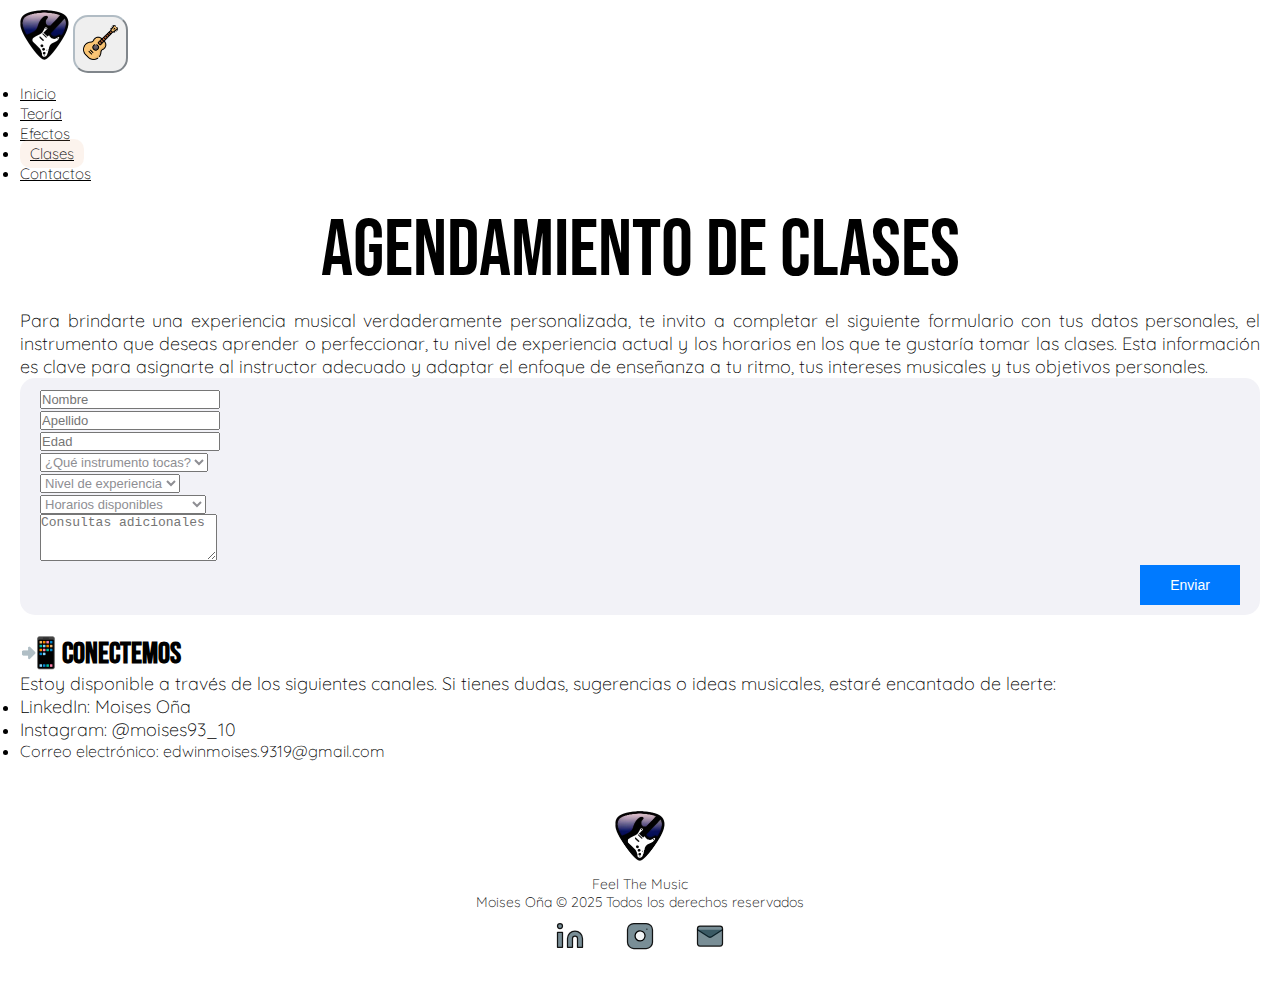
<file: pages/clase.html>
<!DOCTYPE html>
<html lang="en">

<head>
    <meta charset="UTF-8">
    <meta name="viewport" content="width=device-width, initial-scale=1.0">

    <!-- META - SEO -->
    <meta name="description"
        content="Clases particulares de música online personalizadas. Elige tu horario, instrumento favorito y nivel de experiencia para aprender de forma fácil y efectiva." />
    <meta name="keywords"
        content="clases de música online, clases particulares, clases de guitarra, clases para principiantes, nivel intermedio, horario flexible" />

    <!-- Bootstrap en todos los HTML-->
    <link href="https://cdn.jsdelivr.net/npm/bootstrap@5.3.7/dist/css/bootstrap.min.css" rel="stylesheet"
        integrity="sha384-LN+7fdVzj6u52u30Kp6M/trliBMCMKTyK833zpbD+pXdCLuTusPj697FH4R/5mcr" crossorigin="anonymous" />
    <!-- CSS -->
    <link rel="stylesheet" href="../styles/style.css" />

    <!-- Favicon -->
    <title>Clases</title>
    <link rel="icon" type="image/png" href="../assets/favicon/favicon_guitar.png">
</head>

<body>
    <header>
        <nav class="navbar navbar-expand-lg">
            <div class="container-fluid">
                <a class="navbar-brand" href="../index.html"><img class="logo" src="../assets/Logo/logo_sinfondo.webp"
                        alt="Guitarra caracteristica para NAVBAR"></a>
                <button class="navbar-toggler" type="button" data-bs-toggle="collapse"
                    data-bs-target="#navbarSupportedContent" aria-controls="navbarSupportedContent"
                    aria-expanded="false" aria-label="Toggle navigation">
                    <!-- <span class="navbar-toggler-icon"></span> Menu desplegable-->
                    <img class="nav_menu" src="../assets/Logo/guitar.webp" alt="Guitarra Acustica para uso del navbar en modo responsive">
                </button>
                <div class="collapse navbar-collapse" id="navbarSupportedContent">
                    <ul class="navbar-nav me-auto mb-2 mb-lg-0">
                        <!-- Items del Menu -->
                        <li class="nav-item">
                            <a class="nav-link font_import" aria-current="page" href="../index.html">Inicio</a>
                        </li>
                        <li class="nav-item">
                            <a class="nav-link  font_import" aria-current="page"
                                href="./fundamentoMusical.html">Teoría</a>
                        </li>
                        <li class="nav-item">
                            <a class="nav-link font_import" aria-current="page"
                                href="./tecnologiaMusical.html">Efectos</a>
                        </li>
                        <li class="nav-item">
                            <a class="nav-link active font_import" aria-current="page" href="#">Clases</a>
                        </li>
                        <li class="nav-item">
                            <a class="nav-link font_import" aria-current="page" href="./contacto.html">Contactos</a>
                        </li>
                </div>
            </div>
        </nav>
    </header>

    <main>
        <!--code  -->
        <div class="animationContainer"></div>
        <section class="sec sec_title">
            <h1>Agendamiento de Clases</h1>
            <p>Para brindarte una experiencia musical verdaderamente personalizada, te invito a completar el siguiente
                formulario con tus datos personales, el instrumento que deseas aprender o perfeccionar, tu nivel de
                experiencia actual y los horarios en los que te gustaría tomar las clases. Esta información es clave
                para asignarte al instructor adecuado y adaptar el enfoque de enseñanza a tu ritmo, tus intereses
                musicales y tus objetivos personales.</p>
        </section>
        <section class="form_container">
            <form class="row g-3">
                <div class="col-md-4">
                    <label for="user_firstname" class="form-label"></label>
                    <input type="text" class="form-control" id="user_firstname" placeholder="Nombre">
                </div>
                <div class="col-md-4">
                    <label for="user_lastname" class="form-label"></label>
                    <input type="text" class="form-control" id="user_lastname" placeholder="Apellido">
                </div>
                <div class="col-md-2">
                    <label for="user_age" class="form-label"></label>
                    <input type="number" class="form-control" id="user_age" placeholder="Edad">
                </div>
                <div class="col-md-4">
                    <label for="user_instrument" class="form-label"></label>
                    <select id="user_instrument" class="form-select">
                        <option selected>¿Qué instrumento tocas?</option>
                        <option>Guitarra Acustica</option>
                        <option>Guitarra Electrica</option>
                        <option>Bajo</option>
                    </select>
                </div>
                <div class="col-md-4">
                    <label for="user_experience" class="form-label"></label>
                    <select id="user_experience" class="form-select">
                        <option selected>Nivel de experiencia</option>
                        <option>Basico</option>
                        <option>Intermedio</option>
                        <option>Avanzado</option>
                    </select>
                </div>
                <div class="col-md-4">
                    <label for="user_schedule" class="form-label"></label>
                    <select id="user_schedule" class="form-select">
                        <option selected>Horarios disponibles</option>
                        <option>Lunes 18:30 GTM-05 </option>
                        <option>Miercoles 18:30 GTM-05 </option>
                        <option>Viernes 16:30 GTM-05 </option>
                    </select>
                </div>
                <div class="mb-3">
                    <label for="user_message" class="form-label"></label>
                    <textarea class="form-control" id="user_message" rows="3"
                        placeholder="Consultas adicionales"></textarea>
                </div>
                <div class="col-12">
                    <button type="submit" class="btn btn-primary">Enviar</button>
                </div>
            </form>
        </section>

        <section class="links_info">
            <h3>📲 Conectemos</h3>
            <p>Estoy disponible a través de los siguientes canales. Si tienes dudas, sugerencias o ideas musicales,
                estaré encantado de leerte:
            </p>
            <div>
                <ul>
                    <li class="li_styles"><a class="list-style-link" href="http://linkedin.com/in/moises-oña-79967a348"
                            target="_blank">LinkedIn:
                            Moises Oña</a>
                    </li>
                    <li class="li_styles"><a class="list-style-link"
                            href="https://www.instagram.com/moises93_10?igsh=MXY4YnNseXBuMjI5cg%3D%3D&utm_source=qr"
                            target="_blank">Instagram: @moises93_10</a>
                    </li>
                    <li class="li_styles">
                        Correo electrónico: edwinmoises.9319@gmail.com
                    </li>
                </ul>
        </section>
    </main>

    <footer>
        <section class="f-container">
            <div class="f-icons">
                <a href="../index.html"><img class="footer-logo" src="../assets/Logo/logo_sinfondo.webp" alt="Logo de Guitarra inspirado en una vitela colorida para aplicarlo en el Footer"></a>
                <div class="footer-container">
                    <p class="footer-title">Feel The Music</p>
                    <p class="footer-title">Moises Oña © 2025 Todos los derechos reservados</p>
                </div>
                <!-- linkedin -->
                <div class="social-media-links">
                    <a href="http://linkedin.com/in/moises-oña-79967a348" target="_blank">
                        <!-- SVG -->
                        <svg class="icons-styles" xmlns="http://www.w3.org/2000/svg" width="24" height="24"
                            viewBox="0 0 24 24" fill="none" stroke="currentColor" stroke-width="2"
                            stroke-linecap="round" stroke-linejoin="round"
                            class="lucide lucide-linkedin-icon lucide-linkedin">
                            <path d="M16 8a6 6 0 0 1 6 6v7h-4v-7a2 2 0 0 0-2-2 2 2 0 0 0-2 2v7h-4v-7a6 6 0 0 1 6-6z" />
                            <rect width="4" height="12" x="2" y="9" />
                            <circle cx="4" cy="4" r="2" />
                        </svg>
                    </a>
                    <!-- instagram -->
                    <a href="https://www.instagram.com/moises93_10?igsh=MXY4YnNseXBuMjI5cg%3D%3D&utm_source=qr"
                        target="_blank">
                        <!-- SVG -->
                        <svg class="icons-styles" xmlns="http://www.w3.org/2000/svg" width="24" height="24"
                            viewBox="0 0 24 24" fill="none" stroke="currentColor" stroke-width="2"
                            stroke-linecap="round" stroke-linejoin="round"
                            class="lucide lucide-instagram-icon lucide-instagram">
                            <rect width="20" height="20" x="2" y="2" rx="5" ry="5" />
                            <path class="circle-icon" d="M16 11.37A4 4 0 1 1 12.63 8 4 4 0 0 1 16 11.37z" />
                            <line x1="17.5" x2="17.51" y1="6.5" y2="6.5" />
                        </svg>
                    </a>
                    <!-- Mail -->
                    <a
                        href="mailto:edwinmoises.9319@gmail.com?subject=Consulta%20sobre%20tus%20servicios%2C%20Moises&body=Hola%2C%20quisiera%20obtener%20más%20información.">
                        <!-- SVG -->
                        <svg class="icons-styles" xmlns="http://www.w3.org/2000/svg" width="24" height="24"
                            viewBox="0 0 24 24" fill="none" stroke="currentColor" stroke-width="2"
                            stroke-linecap="round" stroke-linejoin="round" class="lucide lucide-mail-icon lucide-mail">
                            <path d="m22 7-8.991 5.727a2 2 0 0 1-2.009 0L2 7" />
                            <rect x="2" y="4" width="20" height="16" rx="2" />
                        </svg>
                    </a>
                </div>
            </div>
        </section>
    </footer>

    <!-- Bootstrap Antes del cierre del Body -->
    <script src="https://cdn.jsdelivr.net/npm/bootstrap@5.3.7/dist/js/bootstrap.bundle.min.js"
        integrity="sha384-ndDqU0Gzau9qJ1lfW4pNLlhNTkCfHzAVBReH9diLvGRem5+R9g2FzA8ZGN954O5Q"
        crossorigin="anonymous"></script>

</body>

</html>
</file>
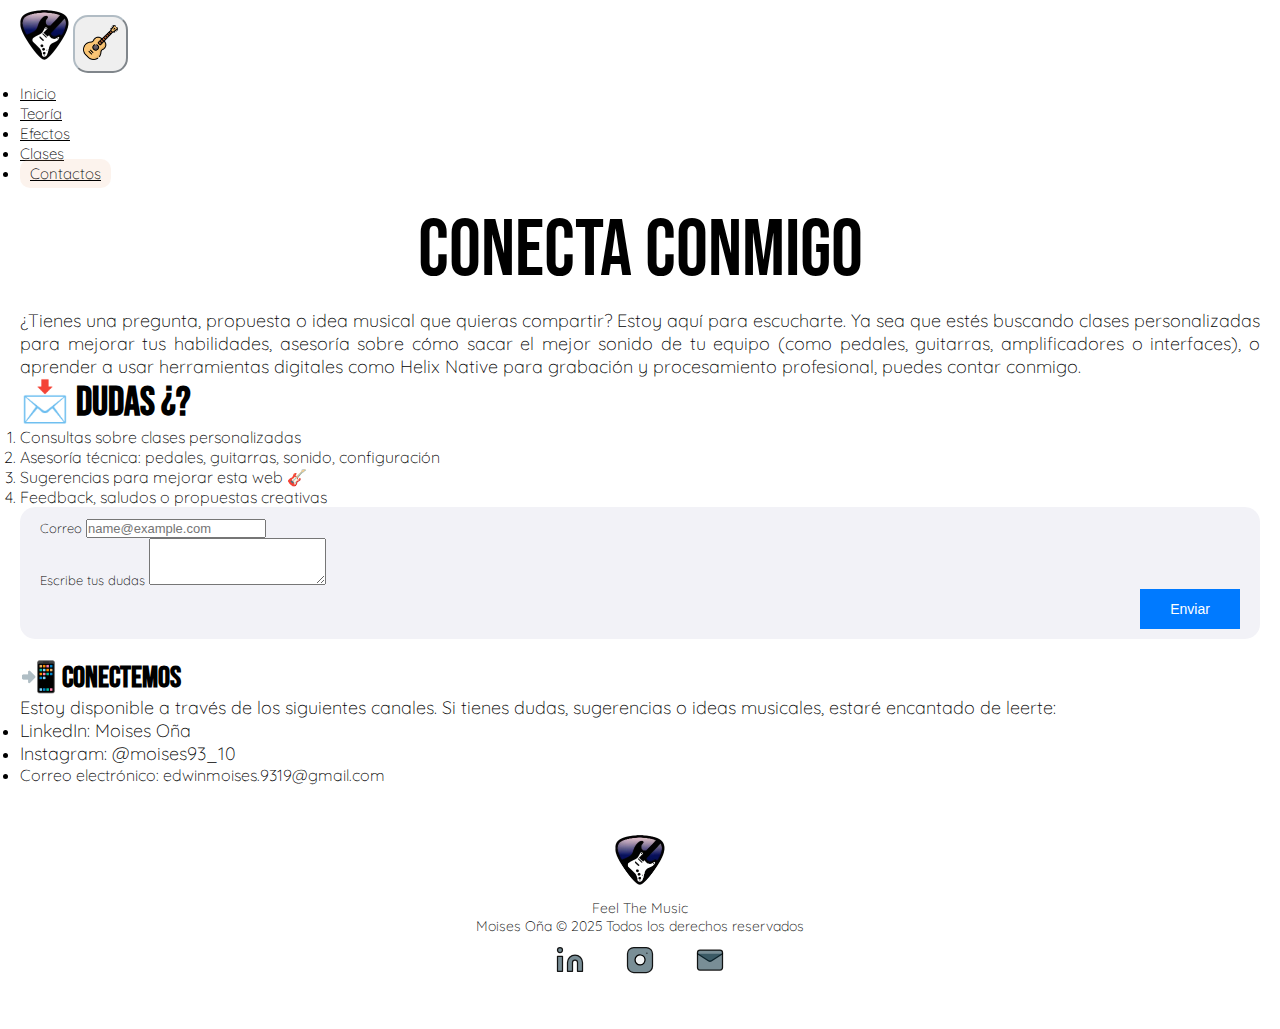
<file: pages/contacto.html>
<!DOCTYPE html>
<html lang="en">

<head>
    <meta charset="UTF-8">
    <meta name="viewport" content="width=device-width, initial-scale=1.0">

    <!-- META - SEO -->
    <meta name="description"
        content="Comunícate fácilmente con el autor para recibir ayuda personalizada, resolver tus dudas y obtener respuestas rápidas a tus consultas." />
    <meta name="keywords"
        content="contacto, consultas, dudas, ayuda personalizada, redes sociales, linkedin, instagram, correo electrónico" />

    <!-- Bootstrap en todos los HTML-->
    <link href="https://cdn.jsdelivr.net/npm/bootstrap@5.3.7/dist/css/bootstrap.min.css" rel="stylesheet"
        integrity="sha384-LN+7fdVzj6u52u30Kp6M/trliBMCMKTyK833zpbD+pXdCLuTusPj697FH4R/5mcr" crossorigin="anonymous" />
    <!-- CSS -->
    <link rel="stylesheet" href="../styles/style.css" />

    <!-- Favicon -->
    <title>Contacto</title>
    <link rel="icon" type="image/png" href="../assets/favicon/favicon_guitar.png">
</head>

<body>
    <header>
        <nav class="navbar navbar-expand-lg">
            <div class="container-fluid">
                <a class="navbar-brand" href="../index.html"><img class="logo" src="../assets/Logo/logo_sinfondo.webp"
                        alt="Guitarra caracteristica para NAVBAR"></a>
                <button class="navbar-toggler" type="button" data-bs-toggle="collapse"
                    data-bs-target="#navbarSupportedContent" aria-controls="navbarSupportedContent"
                    aria-expanded="false" aria-label="Toggle navigation">
                    <!-- <span class="navbar-toggler-icon"></span> Menu desplegable-->
                    <img class="nav_menu" src="../assets/Logo/guitar.webp" alt="Guitarra Acustica para uso del navbar en modo responsive">
                </button>
                <div class="collapse navbar-collapse" id="navbarSupportedContent">
                    <ul class="navbar-nav me-auto mb-2 mb-lg-0">
                        <!-- Items del Menu -->
                        <li class="nav-item">
                            <a class="nav-link font_import" aria-current="page" href="../index.html">Inicio</a>
                        </li>
                        <li class="nav-item">
                            <a class="nav-link  font_import" aria-current="page"
                                href="./fundamentoMusical.html">Teoría</a>
                        </li>
                        <li class="nav-item">
                            <a class="nav-link font_import" aria-current="page"
                                href="./tecnologiaMusical.html">Efectos</a>
                        </li>
                        <li class="nav-item">
                            <a class="nav-link font_import" aria-current="page" href="./clase.html">Clases</a>
                        </li>
                        <li class="nav-item">
                            <a class="nav-link active font_import" aria-current="page" href="#">Contactos</a>
                        </li>

                </div>
            </div>
        </nav>
    </header>

    <main>
        <div class="animationContainer"></div>
        <section>
            <h1>Conecta conmigo</h1>
            <p>¿Tienes una pregunta, propuesta o idea musical que quieras compartir? Estoy aquí para escucharte. Ya sea
                que estés buscando clases personalizadas para mejorar tus habilidades, asesoría sobre cómo sacar el
                mejor sonido de tu equipo (como pedales, guitarras, amplificadores o interfaces), o aprender a usar
                herramientas digitales como Helix Native para grabación y procesamiento profesional, puedes contar
                conmigo.</p>
        </section>

        <section>
            <article>
                <h2>📩 Dudas ¿? </h2>
                <ol>
                    <li class="li_styles">
                        Consultas sobre clases personalizadas
                    </li>
                    <li class="li_styles">
                        Asesoría técnica: pedales, guitarras, sonido, configuración
                    </li>
                    <li class="li_styles">
                        Sugerencias para mejorar esta web 🎸
                    </li>
                    <li class="li_styles">
                        Feedback, saludos o propuestas creativas
                    </li>
                </ol>
            </article>
        </section>

        <section class="form_container">
            <div class="mb-3">
                <label for="exampleFormControlInput1" class="form-label">Correo</label>
                <input type="email" class="form-control" id="exampleFormControlInput1" placeholder="name@example.com">
            </div>
            <div class="mb-3">
                <label for="exampleFormControlTextarea1" class="form-label">Escribe tus dudas</label>
                <textarea class="form-control" id="exampleFormControlTextarea1" rows="3"></textarea>
            </div>
            <div class="col-12">
                <button type="submit" class="btn btn-primary">Enviar</button>
            </div>
        </section>

        <section class="links_info">
            <h3>📲 Conectemos</h3>
            <p>Estoy disponible a través de los siguientes canales. Si tienes dudas, sugerencias o ideas musicales,
                estaré encantado de leerte:
            </p>
            <div>
                <ul>
                    <li class="li_styles"><a class="list-style-link" href="http://linkedin.com/in/moises-oña-79967a348"
                            target="_blank">LinkedIn:
                            Moises Oña</a>
                    </li>
                    <li class="li_styles"><a class="list-style-link"
                            href="https://www.instagram.com/moises93_10?igsh=MXY4YnNseXBuMjI5cg%3D%3D&utm_source=qr"
                            target="_blank">Instagram: @moises93_10</a>
                    </li>
                    <li class="li_styles">
                        Correo electrónico: edwinmoises.9319@gmail.com
                    </li>
                </ul>
        </section>

    </main>

    <footer>
        <section class="f-container">
            <div class="f-icons">
                <a href="../index.html"><img class="footer-logo" src="../assets/Logo/logo_sinfondo.webp" alt="Logo de Guitarra inspirado en una vitela colorida para aplicarlo en el Footer"></a>
                <div class="footer-container">
                    <p class="footer-title">Feel The Music</p>
                    <p class="footer-title">Moises Oña © 2025 Todos los derechos reservados</p>
                </div>
                <!-- linkedin -->
                <div class="social-media-links">
                    <a href="http://linkedin.com/in/moises-oña-79967a348" target="_blank">
                        <!-- SVG -->
                        <svg class="icons-styles" xmlns="http://www.w3.org/2000/svg" width="24" height="24"
                            viewBox="0 0 24 24" fill="none" stroke="currentColor" stroke-width="2"
                            stroke-linecap="round" stroke-linejoin="round"
                            class="lucide lucide-linkedin-icon lucide-linkedin">
                            <path d="M16 8a6 6 0 0 1 6 6v7h-4v-7a2 2 0 0 0-2-2 2 2 0 0 0-2 2v7h-4v-7a6 6 0 0 1 6-6z" />
                            <rect width="4" height="12" x="2" y="9" />
                            <circle cx="4" cy="4" r="2" />
                        </svg>
                    </a>
                    <!-- instagram -->
                    <a href="https://www.instagram.com/moises93_10?igsh=MXY4YnNseXBuMjI5cg%3D%3D&utm_source=qr"
                        target="_blank">
                        <!-- SVG -->
                        <svg class="icons-styles" xmlns="http://www.w3.org/2000/svg" width="24" height="24"
                            viewBox="0 0 24 24" fill="none" stroke="currentColor" stroke-width="2"
                            stroke-linecap="round" stroke-linejoin="round"
                            class="lucide lucide-instagram-icon lucide-instagram">
                            <rect width="20" height="20" x="2" y="2" rx="5" ry="5" />
                            <path class="circle-icon" d="M16 11.37A4 4 0 1 1 12.63 8 4 4 0 0 1 16 11.37z" />
                            <line x1="17.5" x2="17.51" y1="6.5" y2="6.5" />
                        </svg>
                    </a>
                    <!-- Mail -->
                    <a
                        href="mailto:edwinmoises.9319@gmail.com?subject=Consulta%20sobre%20tus%20servicios%2C%20Moises&body=Hola%2C%20quisiera%20obtener%20más%20información.">
                        <!-- SVG -->
                        <svg class="icons-styles" xmlns="http://www.w3.org/2000/svg" width="24" height="24"
                            viewBox="0 0 24 24" fill="none" stroke="currentColor" stroke-width="2"
                            stroke-linecap="round" stroke-linejoin="round" class="lucide lucide-mail-icon lucide-mail">
                            <path d="m22 7-8.991 5.727a2 2 0 0 1-2.009 0L2 7" />
                            <rect x="2" y="4" width="20" height="16" rx="2" />
                        </svg>
                    </a>
                </div>
            </div>
        </section>
    </footer>


    <!-- Bootstrap Antes del cierre del Body -->
    <script src="https://cdn.jsdelivr.net/npm/bootstrap@5.3.7/dist/js/bootstrap.bundle.min.js"
        integrity="sha384-ndDqU0Gzau9qJ1lfW4pNLlhNTkCfHzAVBReH9diLvGRem5+R9g2FzA8ZGN954O5Q"
        crossorigin="anonymous"></script>

</body>

</html>
</file>
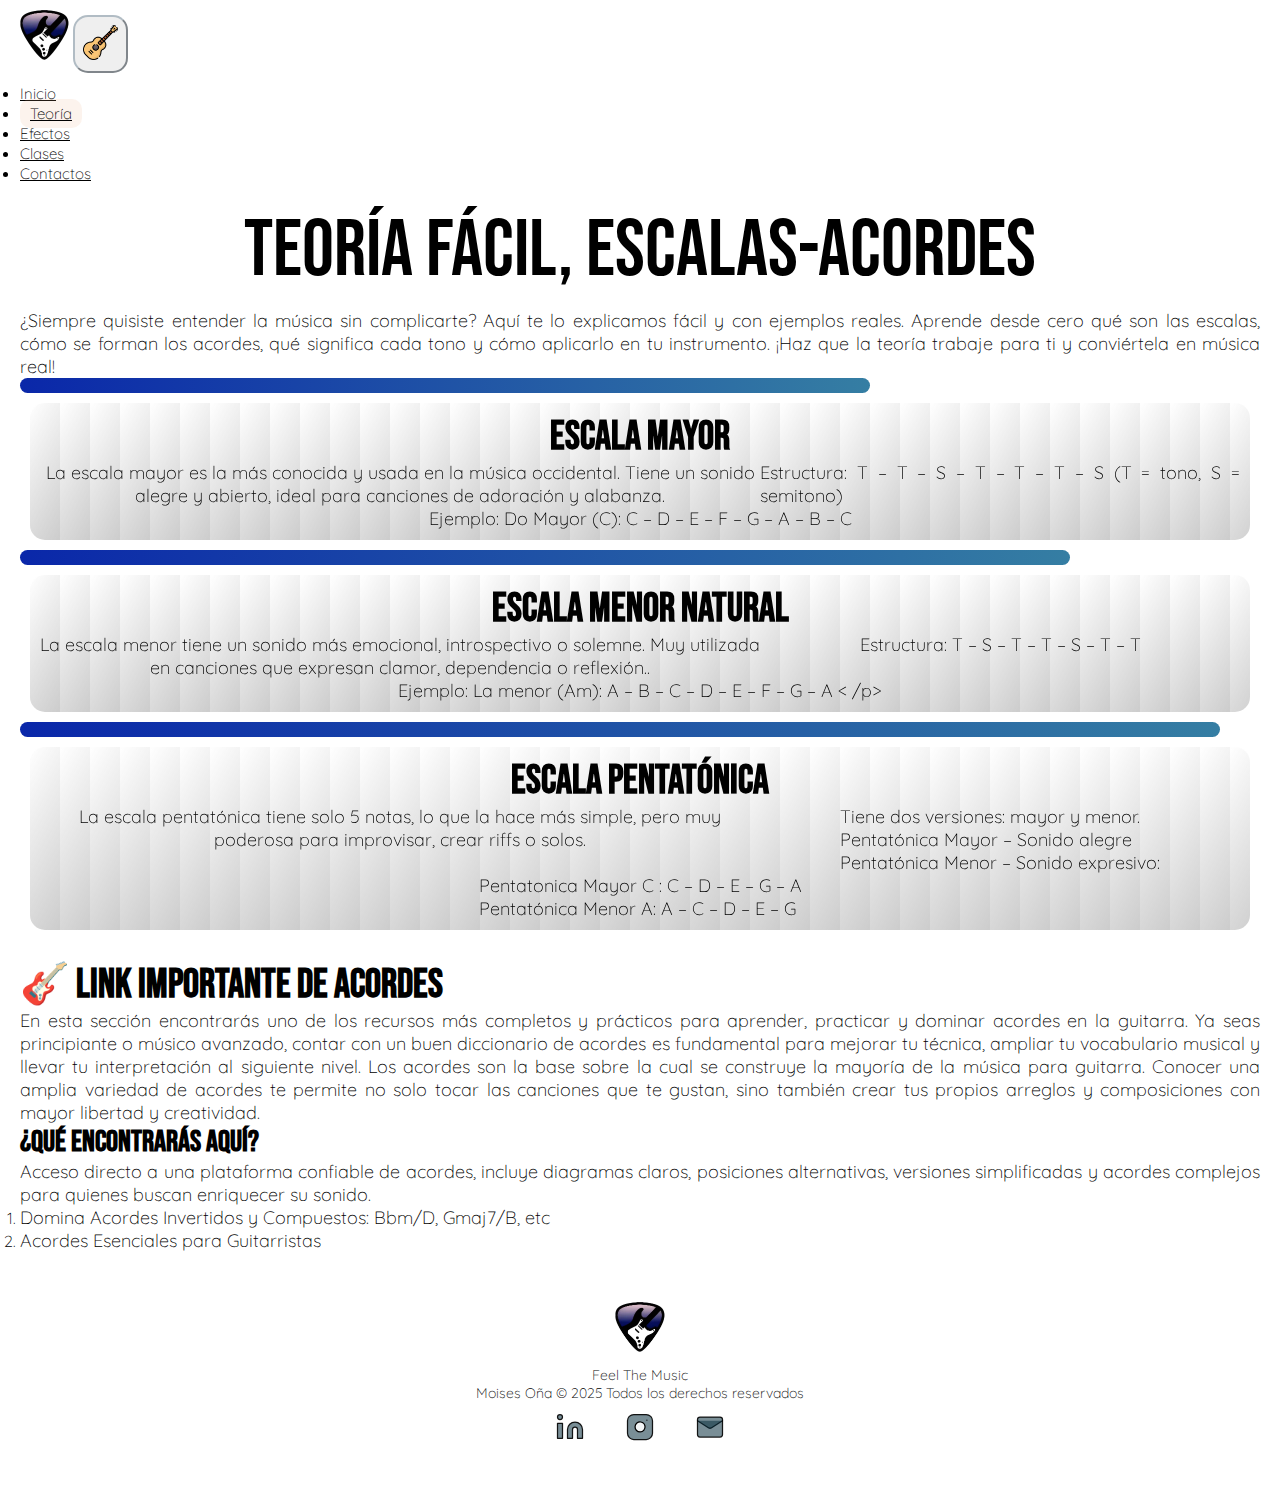
<file: pages/fundamentoMusical.html>
<!DOCTYPE html>
<html lang="en">

<head>
    <meta charset="UTF-8">
    <meta name="viewport" content="width=device-width, initial-scale=1.0">

    <!-- META - SEO -->
    <meta name="description"
        content="Aprende teoría musical básica para principiantes e intermedios, con recursos y URLs de apoyo para generar acordes complejos y mejorar tu práctica musical." />
    <meta name="keywords"
        content="teoría musical, acordes básicos, acordes intermedios, acordes avanzados, recursos para música, generación de acordes" />

    <!-- Bootstrap en todos los HTML-->
    <link href="https://cdn.jsdelivr.net/npm/bootstrap@5.3.7/dist/css/bootstrap.min.css" rel="stylesheet"
        integrity="sha384-LN+7fdVzj6u52u30Kp6M/trliBMCMKTyK833zpbD+pXdCLuTusPj697FH4R/5mcr" crossorigin="anonymous" />
    <!-- CSS -->
    <link rel="stylesheet" href="../styles/style.css" />

    <!-- Favicon -->
    <title>Teoria</title>
    <link rel="icon" type="image/png" href="../assets/favicon/favicon_guitar.png">
</head>

<body>

    <header>
        <nav class="navbar navbar-expand-lg">
            <div class="container-fluid">
                <a class="navbar-brand" href="../index.html"><img class="logo" src="../assets/Logo/logo_sinfondo.webp"
                        alt="Guitarra caracteristica para NAVBAR"></a>
                <button class="navbar-toggler" type="button" data-bs-toggle="collapse"
                    data-bs-target="#navbarSupportedContent" aria-controls="navbarSupportedContent"
                    aria-expanded="false" aria-label="Toggle navigation">
                    <!-- <span class="navbar-toggler-icon"></span> Menu desplegable-->
                    <img class="nav_menu" src="../assets/Logo/guitar.webp" alt="Guitarra Acustica para uso del navbar en modo responsive">
                </button>
                <div class="collapse navbar-collapse" id="navbarSupportedContent">
                    <ul class="navbar-nav me-auto mb-2 mb-lg-0">
                        <!-- Items del Menu -->
                        <li class="nav-item">
                            <a class="nav-link font_import" aria-current="page" href="../index.html">Inicio</a>
                        </li>
                        <li class="nav-item">
                            <a class="nav-link active font_import" aria-current="page" href="#">Teoría
                            </a>
                        </li>
                        <li class="nav-item">
                            <a class="nav-link font_import" aria-current="page"
                                href="./tecnologiaMusical.html">Efectos</a>
                        </li>
                        <li class="nav-item">
                            <a class="nav-link font_import" aria-current="page" href="./clase.html">Clases</a>
                        </li>
                        <li class="nav-item">
                            <a class="nav-link font_import" aria-current="page" href="./contacto.html">Contactos</a>
                        </li>

                </div>
            </div>
        </nav>
    </header>


    <main>
        <div class="animationContainer"></div>
        <section>
            <h1>Teoría Fácil, Escalas-Acordes </h1>
            <article>
                <p>¿Siempre quisiste entender la música sin complicarte?
                    Aquí te lo explicamos fácil y con ejemplos reales. Aprende desde cero qué son las escalas, cómo se
                    forman los acordes, qué significa cada tono y cómo aplicarlo en tu instrumento.

                    ¡Haz que la teoría trabaje para ti y conviértela en música real!</p>
            </article>

        </section>
        <hr class="separator-line">
        <section class="scale_group">
            <div class="scale_container">
                <h2 class="title_main">Escala Mayor</h2>
                <p class="scale_concept">La escala mayor es la más conocida y usada en la música occidental. Tiene un
                    sonido alegre y abierto, ideal para canciones de adoración y alabanza.</p>
                <p class="scale_structure">Estructura: T – T – S – T – T – T – S (T = tono, S = semitono)
                </p>
                <p class="scale_example">Ejemplo: Do Mayor (C): C – D – E – F – G – A – B – C</p>
            </div>
        </section>
        <hr class="separator-line1">
        <section class="scale_group">
            <div class="scale_container">
                <h2 class="title_main">Escala Menor Natural</h2>
                <p class="scale_concept">La escala menor tiene un sonido más emocional, introspectivo o solemne. Muy
                    utilizada en canciones
                    que expresan clamor, dependencia o reflexión..</p>
                <p class="scale_structure">Estructura:
                    T – S – T – T – S – T – T </p>
                <p class="scale_example">Ejemplo: La menor (Am):
                    A – B – C – D – E – F – G – A < /p>
            </div>
        </section>
        <hr class="separator-line2">
        <section class="scale_group">
            <div class="scale_container">
                <h2 class="title_main">Escala Pentatónica</h2>
                <p class="scale_concept">La escala pentatónica tiene solo 5 notas, lo que la hace más simple, pero muy
                    poderosa para
                    improvisar, crear riffs o solos.</p>
                <p class="scale_structure">Tiene dos versiones: mayor y menor.
                    <br>
                    Pentatónica Mayor – Sonido alegre
                    <br>
                    Pentatónica Menor – Sonido expresivo:
                </p>
                <p class="scale_example">
                    Pentatonica Mayor C : C – D – E – G – A <br>
                    Pentatónica Menor A: A – C – D – E – G</p>
            </div>

        </section>

        <section class="links_chords">
            <article>
                <h2>🎸 Link Importante de Acordes</h2>
                <p>En esta sección encontrarás uno de los recursos más completos y prácticos para aprender, practicar y
                    dominar acordes en la guitarra. Ya seas principiante o músico avanzado, contar con un buen
                    diccionario de acordes es fundamental para mejorar tu técnica, ampliar tu vocabulario musical y
                    llevar tu interpretación al siguiente nivel.

                    Los acordes son la base sobre la cual se construye la mayoría de la música para guitarra. Conocer
                    una amplia variedad de acordes te permite no solo tocar las canciones que te gustan, sino también
                    crear tus propios arreglos y composiciones con mayor libertad y creatividad.</p>
            </article>
            <article>
                <h3>¿Qué encontrarás aquí?</h3>
                <p>Acceso directo a una plataforma confiable de acordes, incluye diagramas claros, posiciones
                    alternativas, versiones simplificadas y acordes complejos para quienes buscan enriquecer su sonido.
                </p>

                <ol>
                    <li class="li_styles">
                        <a class="list-style-link" href="https://jguitar.com/chordsearch/Bbm%2FD" target="_blank">Domina
                            Acordes Invertidos y
                            Compuestos: Bbm/D, Gmaj7/B, etc</a>
                    </li>
                    <li class="li_styles">
                        <a class="list-style-link" href="https://www.all-guitar-chords.com" target="_blank">Acordes
                            Esenciales para
                            Guitarristas</a>
                    </li>
                </ol>

            </article>
        </section>

    </main>

    <footer>
        <section class="f-container">
            <div class="f-icons">
                <a href="../index.html"><img class="footer-logo" src="../assets/Logo/logo_sinfondo.webp" alt="Logo de Guitarra inspirado en una vitela colorida para aplicarlo en el Footer"></a>
                <div class="footer-container">
                    <p class="footer-title">Feel The Music</p>
                    <p class="footer-title">Moises Oña © 2025 Todos los derechos reservados</p>
                </div>
                <!-- linkedin -->
                <div class="social-media-links">
                    <a href="http://linkedin.com/in/moises-oña-79967a348" target="_blank">
                        <!-- SVG -->
                        <svg class="icons-styles" xmlns="http://www.w3.org/2000/svg" width="24" height="24"
                            viewBox="0 0 24 24" fill="none" stroke="currentColor" stroke-width="2"
                            stroke-linecap="round" stroke-linejoin="round"
                            class="lucide lucide-linkedin-icon lucide-linkedin">
                            <path d="M16 8a6 6 0 0 1 6 6v7h-4v-7a2 2 0 0 0-2-2 2 2 0 0 0-2 2v7h-4v-7a6 6 0 0 1 6-6z" />
                            <rect width="4" height="12" x="2" y="9" />
                            <circle cx="4" cy="4" r="2" />
                        </svg>
                    </a>
                    <!-- instagram -->
                    <a href="https://www.instagram.com/moises93_10?igsh=MXY4YnNseXBuMjI5cg%3D%3D&utm_source=qr"
                        target="_blank">
                        <!-- SVG -->
                        <svg class="icons-styles" xmlns="http://www.w3.org/2000/svg" width="24" height="24"
                            viewBox="0 0 24 24" fill="none" stroke="currentColor" stroke-width="2"
                            stroke-linecap="round" stroke-linejoin="round"
                            class="lucide lucide-instagram-icon lucide-instagram">
                            <rect width="20" height="20" x="2" y="2" rx="5" ry="5" />
                            <path class="circle-icon" d="M16 11.37A4 4 0 1 1 12.63 8 4 4 0 0 1 16 11.37z" />
                            <line x1="17.5" x2="17.51" y1="6.5" y2="6.5" />
                        </svg>
                    </a>
                    <!-- Mail -->
                    <a
                        href="mailto:edwinmoises.9319@gmail.com?subject=Consulta%20sobre%20tus%20servicios%2C%20Moises&body=Hola%2C%20quisiera%20obtener%20más%20información.">
                        <!-- SVG -->
                        <svg class="icons-styles" xmlns="http://www.w3.org/2000/svg" width="24" height="24"
                            viewBox="0 0 24 24" fill="none" stroke="currentColor" stroke-width="2"
                            stroke-linecap="round" stroke-linejoin="round" class="lucide lucide-mail-icon lucide-mail">
                            <path d="m22 7-8.991 5.727a2 2 0 0 1-2.009 0L2 7" />
                            <rect x="2" y="4" width="20" height="16" rx="2" />
                        </svg>
                    </a>
                </div>
            </div>
        </section>
    </footer>


    <!-- Bootstrap Antes del cierre del Body -->
    <script src="https://cdn.jsdelivr.net/npm/bootstrap@5.3.7/dist/js/bootstrap.bundle.min.js"
        integrity="sha384-ndDqU0Gzau9qJ1lfW4pNLlhNTkCfHzAVBReH9diLvGRem5+R9g2FzA8ZGN954O5Q"
        crossorigin="anonymous"></script>

</body>

</html>
</file>
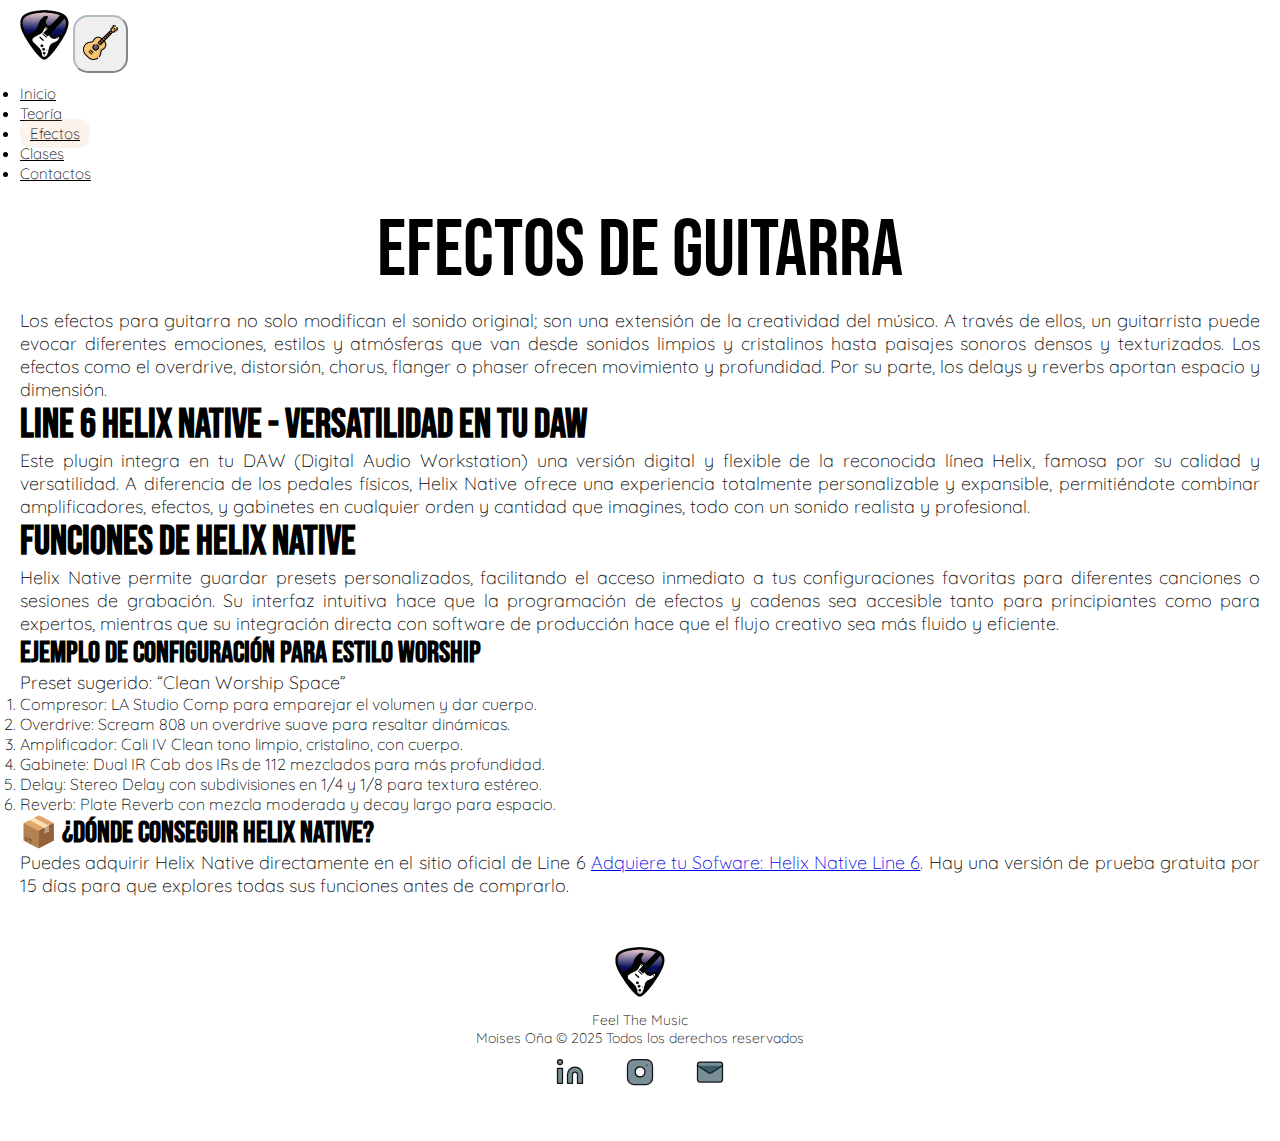
<file: pages/tecnologiaMusical.html>
<!DOCTYPE html>
<html lang="en">

<head>
  <meta charset="UTF-8">
  <meta name="viewport" content="width=device-width, initial-scale=1.0">

  <!-- META - SEO -->
  <meta name="description"
    content="Descubre efectos para guitarra eléctrica y aprende sobre Line 6 y su software Helix Native para crear sonidos personalizados y probarlo gratis." />
  <meta name="keywords"
    content="Line 6, Helix Native, efectos para guitarra eléctrica, software de efectos, prueba gratuita, sonidos personalizados" />

  <!-- Anitame Style -->
  <link rel="stylesheet" href="https://cdnjs.cloudflare.com/ajax/libs/animate.css/4.1.1/animate.min.css" />
  <!-- Bootstrap en todos los HTML-->
  <link href="https://cdn.jsdelivr.net/npm/bootstrap@5.3.7/dist/css/bootstrap.min.css" rel="stylesheet"
    integrity="sha384-LN+7fdVzj6u52u30Kp6M/trliBMCMKTyK833zpbD+pXdCLuTusPj697FH4R/5mcr" crossorigin="anonymous" />
  <!-- CSS -->
  <link rel="stylesheet" href="../styles/style.css" />

  <!-- Favicon -->
  <title>Efectos</title>
  <link rel="icon" type="image/png" href="../assets/favicon/favicon_guitar.png">
</head>

<body>
  <header>
    <nav class="navbar navbar-expand-lg">
      <div class="container-fluid">
        <a class="navbar-brand" href="../index.html"><img class="logo" src="../assets/Logo/logo_sinfondo.webp"
            alt="Guitarra caracteristica para NAVBAR"></a>
        <button class="navbar-toggler" type="button" data-bs-toggle="collapse" data-bs-target="#navbarSupportedContent"
          aria-controls="navbarSupportedContent" aria-expanded="false" aria-label="Toggle navigation">
          <!-- <span class="navbar-toggler-icon"></span> Menu desplegable-->
          <img class="nav_menu" src="../assets/Logo/guitar.webp" alt="Guitarra Acustica para uso del navbar en modo responsive">
        </button>
        <div class="collapse navbar-collapse" id="navbarSupportedContent">
          <ul class="navbar-nav me-auto mb-2 mb-lg-0">
            <!-- Items del Menu -->
            <li class="nav-item">
              <a class="nav-link font_import" aria-current="page" href="../index.html">Inicio</a>
            </li>
            <li class="nav-item">
              <a class="nav-link  font_import" aria-current="page" href="./fundamentoMusical.html">Teoría</a>
            </li>
            <li class="nav-item">
              <a class="nav-link active font_import" aria-current="page" href="#">Efectos</a>
            </li>
            <li class="nav-item">
              <a class="nav-link font_import" aria-current="page" href="./clase.html">Clases</a>
            </li>
            <li class="nav-item">
              <a class="nav-link font_import" aria-current="page" href="./contacto.html">Contactos</a>
            </li>

        </div>
      </div>
    </nav>
  </header>

  <main>
    <div class="animationContainer"></div>
    <section>
      <h1>Efectos de Guitarra</h1>
      <p>Los efectos para guitarra no solo modifican el sonido original; son una extensión de la creatividad del
        músico. A través de ellos, un guitarrista puede evocar diferentes emociones, estilos y atmósferas que
        van desde sonidos limpios y cristalinos hasta paisajes sonoros densos y texturizados. Los efectos como
        el overdrive, distorsión, chorus, flanger o phaser ofrecen movimiento y profundidad. Por su parte, los delays y
        reverbs aportan espacio y dimensión. </p>
    </section>

    <section>
      <article>
        <h2>Line 6 Helix Native - Versatilidad en tu DAW</h2>
        <p>Este plugin integra en tu DAW (Digital Audio Workstation) una
          versión digital y flexible de la reconocida línea Helix, famosa por su calidad y versatilidad. A
          diferencia de los pedales físicos, Helix Native ofrece una experiencia totalmente personalizable y
          expansible, permitiéndote combinar amplificadores, efectos, y gabinetes en cualquier orden y
          cantidad que imagines, todo con un sonido realista y profesional. </p>
        <h2>FuncionES DE Helix Native</h2>
        <p>Helix Native permite guardar presets personalizados, facilitando el acceso inmediato a tus
          configuraciones favoritas para diferentes canciones o sesiones de grabación. Su interfaz intuitiva
          hace que la programación de efectos y cadenas sea accesible tanto para principiantes como para
          expertos, mientras que su integración directa con software de producción hace que el flujo creativo
          sea más fluido y eficiente.</p>
      </article>

      <article>
        <h3>Ejemplo de Configuración para Estilo Worship</h3>
        <p>Preset sugerido: “Clean Worship Space”
        </p>
        <ol>
          <li class="li_styles">Compresor: LA Studio Comp para emparejar el volumen y dar cuerpo.</li>
          <li class="li_styles">Overdrive: Scream 808 un overdrive suave para resaltar dinámicas.</li>
          <li class="li_styles">Amplificador: Cali IV Clean tono limpio, cristalino, con cuerpo.</li>
          <li class="li_styles">Gabinete: Dual IR Cab dos IRs de 112 mezclados para más profundidad.</li>
          <li class="li_styles">Delay: Stereo Delay con subdivisiones en 1/4 y 1/8 para textura estéreo.</li>
          <li class="li_styles">Reverb: Plate Reverb con mezcla moderada y decay largo para espacio.</li>
        </ol>
      </article>

    </section>

    <section>

      <h3>📦 ¿Dónde conseguir Helix Native?
      </h3>
      <p>Puedes adquirir Helix Native directamente en el sitio oficial de Line 6 <a class="link_Helix"
          href="https://line6.com/helix/helixnative.html" target="_blank">Adquiere tu Sofware: Helix Native
          Line 6</a>. Hay
        una versión de prueba gratuita por 15 días para que explores todas sus funciones antes de comprarlo.
      </p>
    
    </section>

  </main>

  <footer>
    <section class="f-container">
      <div class="f-icons">
        <a href="../index.html"><img class="footer-logo" src="../assets/Logo/logo_sinfondo.webp" alt="Logo de Guitarra inspirado en una vitela colorida para aplicarlo en el Footer"></a>
        <div class="footer-container">
          <p class="footer-title">Feel The Music</p>
          <p class="footer-title">Moises Oña © 2025 Todos los derechos reservados</p>
        </div>
        <!-- linkedin -->
        <div class="social-media-links">
          <a href="http://linkedin.com/in/moises-oña-79967a348" target="_blank">
            <!-- SVG -->
            <svg class="icons-styles" xmlns="http://www.w3.org/2000/svg" width="24" height="24" viewBox="0 0 24 24"
              fill="none" stroke="currentColor" stroke-width="2" stroke-linecap="round" stroke-linejoin="round"
              class="lucide lucide-linkedin-icon lucide-linkedin">
              <path d="M16 8a6 6 0 0 1 6 6v7h-4v-7a2 2 0 0 0-2-2 2 2 0 0 0-2 2v7h-4v-7a6 6 0 0 1 6-6z" />
              <rect width="4" height="12" x="2" y="9" />
              <circle cx="4" cy="4" r="2" />
            </svg>
          </a>
          <!-- instagram -->
          <a href="https://www.instagram.com/moises93_10?igsh=MXY4YnNseXBuMjI5cg%3D%3D&utm_source=qr" target="_blank">
            <!-- SVG -->
            <svg class="icons-styles" xmlns="http://www.w3.org/2000/svg" width="24" height="24" viewBox="0 0 24 24"
              fill="none" stroke="currentColor" stroke-width="2" stroke-linecap="round" stroke-linejoin="round"
              class="lucide lucide-instagram-icon lucide-instagram">
              <rect width="20" height="20" x="2" y="2" rx="5" ry="5" />
              <path class="circle-icon" d="M16 11.37A4 4 0 1 1 12.63 8 4 4 0 0 1 16 11.37z" />
              <line x1="17.5" x2="17.51" y1="6.5" y2="6.5" />
            </svg>
          </a>
          <!-- Mail -->
          <a
            href="mailto:edwinmoises.9319@gmail.com?subject=Consulta%20sobre%20tus%20servicios%2C%20Moises&body=Hola%2C%20quisiera%20obtener%20más%20información.">
            <!-- SVG -->
            <svg class="icons-styles" xmlns="http://www.w3.org/2000/svg" width="24" height="24" viewBox="0 0 24 24"
              fill="none" stroke="currentColor" stroke-width="2" stroke-linecap="round" stroke-linejoin="round"
              class="lucide lucide-mail-icon lucide-mail">
              <path d="m22 7-8.991 5.727a2 2 0 0 1-2.009 0L2 7" />
              <rect x="2" y="4" width="20" height="16" rx="2" />
            </svg>
          </a>
        </div>
      </div>
    </section>
  </footer>

  <!-- Bootstrap Antes del cierre del Body -->
  <script src="https://cdn.jsdelivr.net/npm/bootstrap@5.3.7/dist/js/bootstrap.bundle.min.js"
    integrity="sha384-ndDqU0Gzau9qJ1lfW4pNLlhNTkCfHzAVBReH9diLvGRem5+R9g2FzA8ZGN954O5Q"
    crossorigin="anonymous"></script>

</body>

</html>
</file>
<file: styles/style.css>
@import url("https://fonts.googleapis.com/css2?family=Amatic+SC:wght@400;700&family=Bebas+Neue&family=Monoton&family=Montserrat:ital,wght@0,100..900;1,100..900&family=Playfair+Display:ital,wght@0,400..900;1,400..900&family=Quicksand:wght@300..700&display=swap");
* {
  margin: 0;
  padding: 0;
}

body {
  font-family: "Quicksand", sans-serif;
  font-optical-sizing: auto;
  font-weight: 100;
  font-style: normal;
  padding: 10px 20px;
}

/* NAV Styles */
/* UL contenedor de mi NAV se agrega padding top para separarlo */
.navbar-nav {
  padding-top: 10px;
}

/* Funcion Active para denotar que estamos en una pagina en especifico se debe cambiar en cada page-html */
.nav-link.active {
  background-color: rgba(234, 175, 132, 0.1450980392);
  border-radius: 10px;
  padding: 5px 10px;
  transition: cubic-bezier(0.95, 0.05, 0.795, 0.035);
}

/* modifico <a class="nav-link active (agrego una nueva clase para modificar el texto del menu pre definido */
.font_import {
  color: #000000;
  font-family: "Quicksand", sans-serif;
  text-align: justify;
  font-size: 15px;
  font-weight: 300;
}

.nav-link.font_import:hover {
  color: rgba(0, 0, 255, 0.6039215686);
  font-weight: 900;
}

.logo {
  height: 50px;
  width: auto;
}

/* bg-body-tertiary Background menu bar */
/* line 26<span class="navbar-toggler-icon"></span>
 Icono del menu tipo hamburguesa /// */
.nav_menu {
  height: 35px;
  width: auto;
}

/* Padding para separar el menu del H1 */
.navbar {
  padding-bottom: 20px;
}

/* line 24  <button class="navbar-toggler" type="button" data-bs-toggle="collapse" Borde del boton */
.navbar-toggler {
  padding: 8px;
  border-radius: 15px;
  border-color: rgba(148, 164, 177, 0.681);
}

/* esta funcion activa la sombra sobre el boton */
.navbar-toggler:focus {
  box-shadow: none;
}

h1 {
  text-align: center;
  padding-bottom: 10px;
  font-family: "Bebas Neue", sans-serif;
  font-size: 80px;
  color: #000000;
  font-weight: 400;
  transition: all 0.6s ease;
  display: flex;
  justify-content: center;
  gap: 10px;
}
h1:hover {
  transform-style: preserve-3d;
  color: #007aff;
  filter: brightness(80%);
  transform: scale(1.02);
}

h2 {
  text-align: center;
  font-family: "Bebas Neue", sans-serif;
  font-size: 40px;
  color: #000000;
  display: flex;
  justify-content: start;
}

h3 {
  text-align: center;
  font-family: "Bebas Neue", sans-serif;
  font-size: 30px;
  color: #000000;
  display: flex;
  justify-content: start;
}

h4 {
  text-align: center;
  font-family: "Bebas Neue", sans-serif;
  font-size: 20px;
  color: rgba(0, 0, 0, 0.7411764706);
  display: flex;
  justify-content: start;
  border-radius: 30px;
  background: linear-gradient(to left, rgba(127, 211, 165, 0.576), rgb(195, 219, 231), rgb(221, 199, 237));
}
h4:hover {
  transition: 3s;
  background: linear-gradient(to left, rgba(127, 134, 211, 0.576), rgb(222, 195, 231), rgb(237, 236, 199));
}

p {
  color: #000000;
  text-align: justify;
  font-size: 18px;
  font-weight: 300;
}

.p_bands {
  color: #000000;
  font-size: 14px;
  text-align: justify;
  line-height: 1.4;
}

.links_chords {
  padding-top: 20px;
}

.links_info {
  padding-top: 20px;
}

.li_styles .list-style-link {
  text-align: justify;
  font-size: 18px;
  font-weight: 300;
  text-decoration: none;
  color: black;
}
.li_styles .list-style-link:hover {
  cursor: pointer;
  color: #007aff;
}

/* IMG img_title  */
.img_title {
  width: 0 auto;
  height: 80px;
}

/* Containers WEB   */
.aboutme_container {
  display: flex;
  flex-direction: row;
  justify-content: center;
  align-items: center;
  gap: 30px;
  padding-bottom: 10px;
}

.about_me {
  width: 500px;
  height: 400px;
  object-fit: cover;
  border-radius: 10px;
  opacity: 0.8;
  transition: all 0.3s ease;
}
.about_me:hover {
  transform: scale(1.05) rotate(1deg);
  filter: brightness(95%);
  box-shadow: 0 10px 20px rgba(0, 0, 0, 0.3);
  cursor: pointer;
}

.dataBands {
  display: flex;
  flex-direction: row;
  justify-content: center;
  align-items: flex-start;
  gap: 30px;
  padding-bottom: 20px;
}

.data_container {
  background-color: rgba(255, 255, 255, 0.3);
  backdrop-filter: blur(10px);
  background-image: linear-gradient(120deg, rgba(255, 255, 255, 0.3), rgba(0, 0, 0, 0.2));
  background-size: 30px;
  border-radius: 15px;
  width: 240px;
  height: 470px;
  display: flex;
  flex-direction: column;
  justify-content: none;
  align-items: center;
  border-radius: 15px;
  border: none;
  padding: 15px;
}
.data_container .band_style {
  width: 210px;
  height: 220px;
  object-fit: cover;
  border-radius: 10px;
  opacity: 0.9;
  transition: all 0.5s ease;
}
.data_container .band_style:hover {
  transform: scale(1.05);
  filter: brightness(95%);
  box-shadow: 0 10px 20px rgba(0, 0, 0, 0.3);
  cursor: pointer;
}

.aboutme_paragrah {
  background-color: rgba(255, 255, 255, 0.3);
  backdrop-filter: blur(10px);
  background-image: linear-gradient(120deg, rgba(255, 255, 255, 0.3), rgba(0, 0, 0, 0.2));
  background-size: 30px;
  border-radius: 15px;
  display: flex;
  flex-direction: row;
  justify-content: center;
  align-items: center;
  gap: 30px;
  padding: 10px;
}
.aboutme_paragrah .about-me-pic {
  width: 300px;
  height: 500px;
  object-fit: cover;
  border-radius: 10px;
  opacity: 0.8;
  transition: all 0.3s ease;
}
.aboutme_paragrah .about-me-pic:hover {
  transform: scale(1.05) rotate(1deg);
  filter: brightness(95%);
  box-shadow: 0 10px 20px rgba(0, 0, 0, 0.3);
  cursor: pointer;
}
.aboutme_paragrah .text-aboutme {
  max-width: 600px;
  text-align: left;
}

.b-section-container {
  padding-top: 20px;
}

.scale_group {
  padding: 10px;
}
.scale_group .scale_container {
  display: grid;
  grid-template-rows: repeat(auto, 1fr);
  grid-template-columns: repeat(5, 1fr);
  border: none;
  border-radius: 20px;
  padding: 10px;
  grid-template-areas: "title_main title_main title_main title_main title_main" "scale_concept scale_concept scale_concept scale_structure scale_structure" "scale_example  scale_example scale_example scale_example scale_example ";
  background-color: rgba(255, 255, 255, 0.3);
  backdrop-filter: blur(10px);
  background-image: linear-gradient(120deg, rgba(255, 255, 255, 0.3), rgba(0, 0, 0, 0.2));
  background-size: 30px;
  border-radius: 15px;
}

.title_main {
  grid-area: title_main;
  display: flex;
  justify-content: center;
}

.scale_concept {
  grid-area: scale_concept;
  display: flex;
  justify-content: center;
  text-align: center;
}

.scale_structure {
  grid-area: scale_structure;
  display: flex;
  justify-content: center;
}

.scale_example {
  grid-area: scale_example;
  display: flex;
  justify-content: center;
}

.btn-primary {
  background-color: #007aff;
  border: none;
  color: #ffffff;
  font-size: 14px;
}

/* CSS Form */
.form_container {
  padding: 10px 20px;
  background-color: #f2f2f7;
  border: none;
  border-radius: 15px;
}

.col-12 {
  margin: 0px;
  display: flex;
  flex-direction: row;
  justify-content: end;
  align-items: none;
}

.btn {
  width: 100px;
  height: 40px;
}

.form-select {
  color: #8e8e93;
  font-size: 13px;
}

.form-control {
  color: #8e8e93;
  font-size: 13px;
}

/* label form Conectaconmigo */
.form-label {
  text-align: justify;
  font-size: 13px;
  font-weight: 300;
}

.separator-line,
.separator-line1,
.separator-line2 {
  border: none;
  height: 25px;
  border-radius: 10px;
  background: linear-gradient(to right, rgb(10, 39, 169), rgb(53, 126, 163), rgb(101, 28, 152));
  background-size: 200% 100%;
  animation: animated-gradient ease-in-out infinite;
  animation-duration: 9s;
  margin: 0 0;
}

@keyframes animated-gradient {
  0% {
    background-position: 0% 50%;
  }
  50% {
    background-position: 100% 50%;
  }
  100% {
    background-position: 0% 50%;
  }
}
.separator-line {
  width: 850px;
  height: 15px;
}

.separator-line1 {
  width: 1050px;
  height: 15px;
}

.separator-line2 {
  width: 1200px;
  height: 15px;
}

/* @media device_media */
/* movil */
@media (max-width: 450px) {
  /* fuentes */
  h1 {
    font-size: 40px;
  }
  h2 {
    font-size: 30px;
  }
  h3 {
    font-size: 25px;
  }
  h4 {
    font-size: 20px;
  }
  p {
    font-size: 15px;
  }
  .font_import {
    font-size: 14px;
  }
  .p_bands {
    font-size: 14px;
  }
  .img_title {
    height: 40px;
  }
  .logo {
    height: 45px;
    width: auto;
  }
  .nav_menu {
    height: 35px;
    width: auto;
  }
  /* Containers WEB   */
  /* Containers WEB   */
  .aboutme_container {
    display: flex;
    flex-direction: column;
    justify-content: center;
    align-items: center;
    gap: 30px;
    padding-bottom: 10px;
  }
  .about_me {
    width: 250px;
    height: 300px;
    object-fit: cover;
    border-radius: 10px;
    opacity: 0.8;
    transition: all 0.8s ease;
  }
  .about_me:hover {
    transform: scale(1.05) rotate(0deg);
    filter: brightness(95%);
    box-shadow: 0 10px 20px rgba(0, 0, 0, 0.3);
    cursor: pointer;
  }
  .aboutme_paragrah {
    background-color: rgba(255, 255, 255, 0.3);
    backdrop-filter: blur(10px);
    background-image: linear-gradient(120deg, rgba(255, 255, 255, 0.3), rgba(0, 0, 0, 0.2));
    background-size: 30px;
    border-radius: 15px;
    display: flex;
    flex-direction: column-reverse;
    justify-content: center;
    align-items: center;
    gap: 10px;
    padding: 10px;
  }
  .aboutme_paragrah .about-me-pic {
    width: 300px;
    height: 500px;
    object-fit: cover;
    border-radius: 10px;
    opacity: 0.8;
    transition: all 0.3s ease;
  }
  .aboutme_paragrah .about-me-pic:hover {
    transform: scale(1.05) rotate(1deg);
    filter: brightness(95%);
    box-shadow: 0 10px 20px rgba(0, 0, 0, 0.3);
    cursor: pointer;
  }
  .aboutme_paragrah .text-aboutme {
    max-width: 600px;
    text-align: left;
  }
  .dataBands {
    display: flex;
    flex-direction: column;
    justify-content: center;
    align-items: center;
    gap: 10px;
    padding-bottom: 20px;
  }
  .data_container {
    background-color: rgba(255, 255, 255, 0.3);
    backdrop-filter: blur(10px);
    background-image: linear-gradient(120deg, rgba(255, 255, 255, 0.3), rgba(0, 0, 0, 0.2));
    background-size: 20px;
    border-radius: 15px;
    width: auto;
    height: auto;
    display: flex;
    flex-direction: row;
    justify-content: none;
    align-items: center;
    border-radius: 15px;
    border: none;
    padding: 15px;
    gap: 15px;
  }
  .data_container .band_style {
    width: 160px;
    height: 150px;
    object-fit: cover;
    border-radius: 10px;
    opacity: 0.9;
    transition: all 0.5s ease;
  }
  .data_container .band_style:hover {
    transform: scale(1.05);
    filter: brightness(95%);
    box-shadow: 0 10px 20px rgba(0, 0, 0, 0.3);
    cursor: pointer;
  }
  .links_chords {
    padding-top: 20px;
  }
  .links_info {
    padding-top: 20px;
  }
  .li_styles {
    font-size: 15px;
  }
  .li_styles .list-style-link {
    text-align: justify;
    font-size: 18px;
    font-weight: 300;
    text-decoration: none;
    color: black;
    font-size: 15px;
  }
  .li_styles .list-style-link:hover {
    cursor: pointer;
    color: #007aff;
  }
  .scale_group {
    padding: 10px;
  }
  .scale_group .scale_container {
    background-color: rgba(255, 255, 255, 0.3);
    backdrop-filter: blur(10px);
    background-image: linear-gradient(120deg, rgba(255, 255, 255, 0.3), rgba(0, 0, 0, 0.2));
    background-size: 30px;
    border-radius: 15px;
    display: grid;
    grid-template-rows: repeat(auto, 1fr);
    grid-template-columns: repeat(1, 1fr);
    border: none;
    border-radius: 20px;
    padding: 10px;
    grid-template-areas: "title_main" "scale_concept" "scale_structure" "scale_example";
  }
  /* CSS Form */
  .form_container {
    padding: 10px 20px;
    background-color: #f2f2f7;
    border: none;
    border-radius: 15px;
  }
  .col-12 {
    margin: 0px;
    display: flex;
    flex-direction: row;
    justify-content: end;
    align-items: none;
  }
  .btn {
    width: 100px;
    height: 40px;
  }
  .form-select {
    color: #8e8e93;
    font-size: 14px;
  }
  .form-control {
    color: #8e8e93;
    font-size: 14px;
  }
  /* label form Conectaconmigo */
  .form-label {
    text-align: justify;
    font-size: 14px;
    font-weight: 300;
  }
  .separator-line {
    width: 180px;
    height: 15px;
  }
  .separator-line1 {
    width: 250px;
    height: 15px;
  }
  .separator-line2 {
    width: 340px;
    height: 15px;
  }
}
/* @media device_media */
/* movil */
@media (min-width: 451px) and (max-width: 1024px) {
  /* fuentes */
  h1 {
    font-size: 80px;
  }
  h2 {
    font-size: 50px;
  }
  h3 {
    font-size: 30px;
  }
  h4 {
    font-size: 25px;
  }
  p {
    font-size: 17px;
  }
  .font_import {
    font-size: 16px;
  }
  .p_bands {
    font-size: 14px;
  }
  .img_title {
    height: 80px;
  }
  .logo {
    height: 55px;
    width: auto;
  }
  .nav_menu {
    height: 45px;
    width: auto;
  }
  /* Containers WEB   */
  /* Containers WEB   */
  .aboutme_container {
    display: flex;
    flex-direction: row-reverse;
    justify-content: center;
    align-items: center;
    gap: 30px;
    padding-bottom: 10px;
  }
  .about_me {
    width: 300px;
    height: 450px;
    object-fit: cover;
    border-radius: 10px;
    opacity: 0.8;
    transition: all 0.8s ease;
  }
  .about_me:hover {
    transform: scale(1.05) rotate(0deg);
    filter: brightness(95%);
    box-shadow: 0 10px 20px rgba(0, 0, 0, 0.3);
    cursor: pointer;
  }
  .aboutme_paragrah {
    background-color: rgba(255, 255, 255, 0.3);
    backdrop-filter: blur(10px);
    background-image: linear-gradient(120deg, rgba(255, 255, 255, 0.3), rgba(0, 0, 0, 0.2));
    background-size: 30px;
    border-radius: 15px;
    display: flex;
    flex-direction: row-reverse;
    justify-content: center;
    align-items: center;
    gap: 30px;
    padding: 10px;
  }
  .aboutme_paragrah .about-me-pic {
    width: 330px;
    height: 650px;
    object-fit: cover;
    border-radius: 10px;
    opacity: 0.8;
    transition: all 0.3s ease;
  }
  .aboutme_paragrah .about-me-pic:hover {
    transform: scale(1.05) rotate(1deg);
    filter: brightness(95%);
    box-shadow: 0 10px 20px rgba(0, 0, 0, 0.3);
    cursor: pointer;
  }
  .aboutme_paragrah .text-aboutme {
    max-width: 500px;
    text-align: left;
  }
  .dataBands {
    flex-wrap: wrap;
    gap: 20px;
    padding-top: 10px;
  }
  .data_container {
    background-color: rgba(255, 255, 255, 0.3);
    backdrop-filter: blur(10px);
    background-image: linear-gradient(120deg, rgba(255, 255, 255, 0.3), rgba(0, 0, 0, 0.2));
    background-size: 20px;
    border-radius: 15px;
    width: 240px;
    height: 400px;
    display: flex;
    flex-direction: column;
    justify-content: none;
    align-items: center;
    border-radius: 15px;
    border: none;
    padding: 15px;
    gap: 15px;
  }
  .data_container .band_style {
    width: 160px;
    height: 150px;
    object-fit: cover;
    border-radius: 10px;
    opacity: 0.9;
    transition: all 0.5s ease;
  }
  .data_container .band_style:hover {
    transform: scale(1.05);
    filter: brightness(95%);
    box-shadow: 0 10px 20px rgba(0, 0, 0, 0.3);
    cursor: pointer;
  }
  .links_chords {
    padding-top: 20px;
  }
  .links_info {
    padding-top: 20px;
  }
  .li_styles {
    font-size: 17px;
  }
  .li_styles .list-style-link {
    text-align: justify;
    font-size: 18px;
    font-weight: 300;
    text-decoration: none;
    color: black;
    font-size: 17px;
  }
  .li_styles .list-style-link:hover {
    cursor: pointer;
    color: #007aff;
  }
  .scale_group {
    padding: 10px;
  }
  .scale_group .scale_container {
    background-color: rgba(255, 255, 255, 0.3);
    backdrop-filter: blur(10px);
    background-image: linear-gradient(120deg, rgba(255, 255, 255, 0.3), rgba(0, 0, 0, 0.2));
    background-size: 30px;
    border-radius: 15px;
    display: grid;
    grid-template-rows: repeat(auto, 1fr);
    grid-template-columns: repeat(1, 1fr);
    border: none;
    border-radius: 20px;
    padding: 10px;
    grid-template-areas: "title_main" "scale_concept" "scale_structure" "scale_example";
  }
  /* CSS Form */
  .form_container {
    padding: 10px 20px;
    background-color: #f2f2f7;
    border: none;
    border-radius: 15px;
  }
  .col-12 {
    margin: 0px;
    display: flex;
    flex-direction: row;
    justify-content: end;
    align-items: none;
  }
  .btn {
    width: 100px;
    height: 40px;
  }
  .form-select {
    color: #8e8e93;
    font-size: 14px;
  }
  .form-control {
    color: #8e8e93;
    font-size: 14px;
  }
  /* label form Conectaconmigo */
  .form-label {
    text-align: justify;
    font-size: 14px;
    font-weight: 300;
  }
  .separator-line {
    width: 400px;
    height: 15px;
  }
  .separator-line1 {
    width: 500px;
    height: 15px;
  }
  .separator-line2 {
    width: 600px;
    height: 15px;
  }
}
.f-container {
  padding-top: 50px;
  display: flex;
  flex-direction: column;
  justify-content: start;
  align-items: center;
}
.f-container .f-icons {
  display: flex;
  flex-direction: column;
  justify-content: start;
  align-items: center;
  gap: 10px;
}
.f-container .f-icons .footer-logo {
  width: 50px;
  height: 50px;
}
.f-container .f-icons .footer-container {
  display: flex;
  flex-direction: column;
  justify-content: start;
  align-items: center;
}
.f-container .f-icons .footer-container .footer-title {
  font-size: 14px;
  font-weight: 300;
}
.f-container .f-icons .social-media-links {
  display: flex;
  flex-direction: row;
  justify-content: start;
  align-items: center;
  padding-bottom: 40px;
  gap: 40px;
}
.f-container .f-icons .social-media-links .icons-styles {
  width: 30px;
  height: 30px;
  fill: rgba(6, 45, 60, 0.539);
  stroke-width: 1px;
  stroke: rgba(0, 0, 0, 0.9);
}

.circle-icon {
  stroke: #000000;
  stroke-width: 1px;
  fill: rgba(255, 255, 255, 0.9137254902);
}

/*# sourceMappingURL=style.css.map */
</file>
